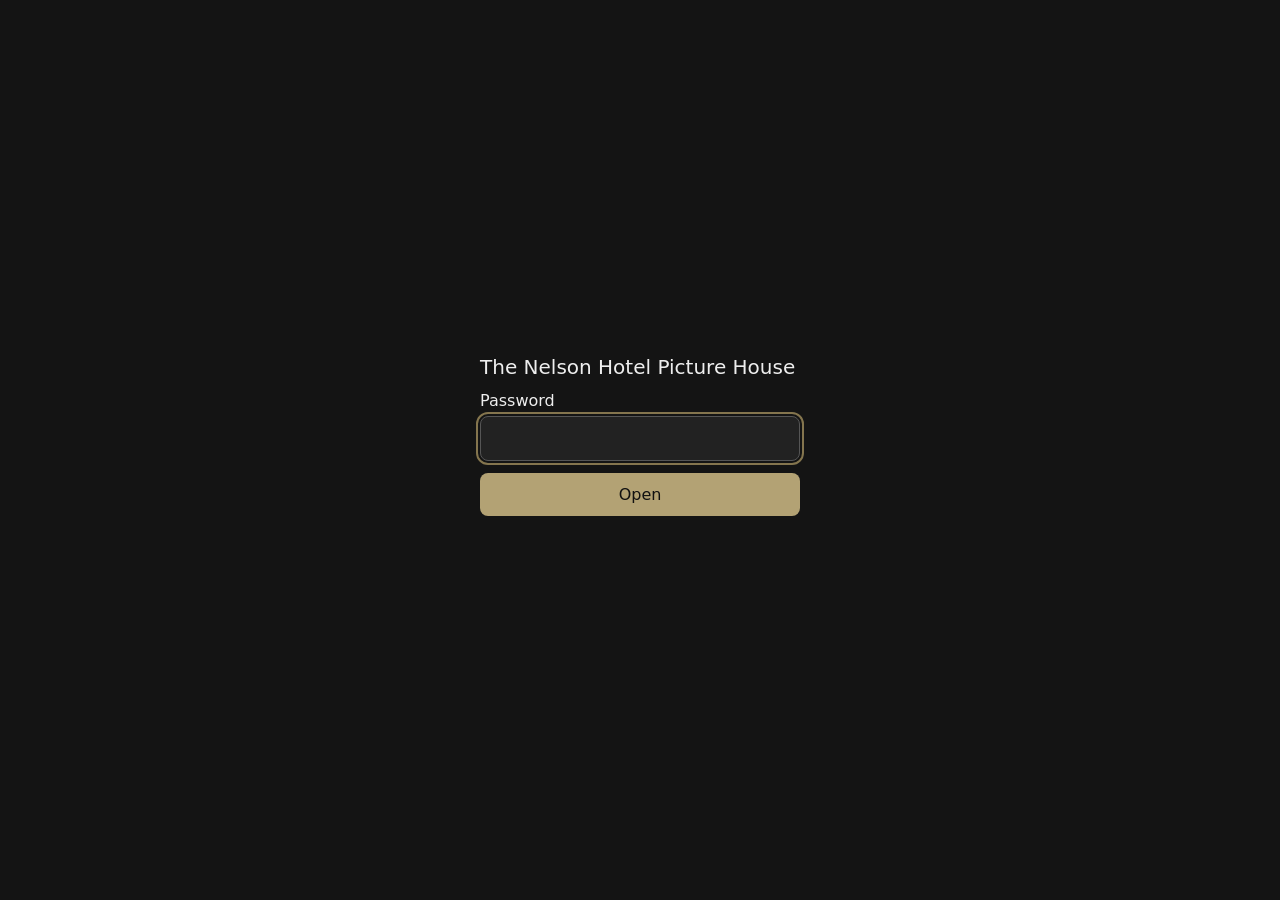
<file: nelson/index.html>
<!DOCTYPE html>
<html lang="en-AU">
<head>
<style id="abbGateCss">html.abb-locked body>*:not(#abbGate){display:none!important}#abbGate{position:fixed;inset:0;display:flex;align-items:center;justify-content:center;background:#141414;color:#eee;font:16px system-ui,sans-serif;z-index:2147483647}#abbGate form{display:flex;flex-direction:column;gap:12px;width:min(320px,86vw)}#abbGate input,#abbGate button{font:inherit;padding:12px;border-radius:8px;border:1px solid #555;box-sizing:border-box;width:100%}#abbGate input{background:#222;color:#fff;margin-top:6px}#abbGate button{background:#B3A274;color:#111;border:0;cursor:pointer}#abbGate .e{color:#f88;min-height:1.2em;font-size:14px}</style>
<script>(function(){var V="nelson",H="b40a1f4d5a7bbb881b111a9a77f95c226f6114aa3bb0c424857a02f92652f1df",K="abbGate:"+V,ok=false;try{ok=localStorage.getItem(K)===H}catch(e){}if(ok)return;document.documentElement.classList.add("abb-locked");function show(){if(document.getElementById("abbGate"))return;var d=document.createElement("div");d.id="abbGate";d.innerHTML='<form><div style="font-size:20px">The Nelson Hotel Picture House</div><label>Password<input type="password" autocomplete="current-password" required></label><button>Open</button><div class="e"></div></form>';document.body.appendChild(d);var f=d.querySelector("form"),i=d.querySelector("input"),e=d.querySelector(".e");i.focus();f.onsubmit=async function(ev){ev.preventDefault();var b=new TextEncoder().encode("abb:"+V+":"+i.value.trim());var h=Array.from(new Uint8Array(await crypto.subtle.digest("SHA-256",b))).map(function(x){return x.toString(16).padStart(2,"0")}).join("");if(h===H){try{localStorage.setItem(K,H)}catch(x){}document.documentElement.classList.remove("abb-locked");d.remove()}else{e.textContent="Wrong password";i.select()}}}if(document.body)show();else document.addEventListener("DOMContentLoaded",show)})();</script>
<meta charset="utf-8">
<meta name="viewport" content="width=device-width, initial-scale=1, viewport-fit=cover">
<title>The Nelson Hotel Picture House</title>
<link rel="preconnect" href="https://fonts.googleapis.com">
<link rel="preconnect" href="https://fonts.gstatic.com" crossorigin>
<link href="https://fonts.googleapis.com/css2?family=Josefin+Sans:wght@500;600;700&family=Baskervville:ital,wght@0,400;0,600;0,700;1,400&family=Figtree:wght@400;500;600;700&display=swap" rel="stylesheet">
<style>
@font-face{font-family:"Hill House";src:url("fonts/HillHouse.woff") format("woff"),url("https://s39888.pcdn.co/wp-content/uploads/2021/12/Hill_House.woff") format("woff");font-display:swap}
:root{
  box-sizing:border-box;
  padding-top:env(safe-area-inset-top,0px);
  padding-bottom:env(safe-area-inset-bottom,0px);
  --bg:#F6F4EF; --surface:#FFFFFF; --ink:#000000; --muted:#5E5A50;
  --line:#DEDACE; --brass:#84754E; --brass-soft:#EEEADF; --velvet:#000000;
  --on-brass:#FFFFFF;
  --display:"Hill House", "Josefin Sans", "Futura", sans-serif;
  --serif:"Baskervville", Baskerville, Georgia, serif;
  --ui:"Figtree", system-ui, -apple-system, "Segoe UI", Roboto, sans-serif;
}
@media (prefers-color-scheme: dark){
  :root:not([data-theme="light"]){
    --bg:#0E0E0E; --surface:#1A1A1A; --ink:#FFFFFF; --muted:#ABA697;
    --line:#34322C; --brass:#B3A274; --brass-soft:#2C291F; --velvet:#B3A274; --on-brass:#000000;
  }
}
:root[data-theme="dark"]{
  --bg:#0E0E0E; --surface:#1A1A1A; --ink:#FFFFFF; --muted:#ABA697;
  --line:#34322C; --brass:#B3A274; --brass-soft:#2C291F; --velvet:#B3A274; --on-brass:#000000;
}
html{scroll-padding-top:env(safe-area-inset-top,0px)}
*,*::before,*::after{box-sizing:border-box}
body{margin:0;background:var(--bg);color:var(--ink);font:15px/1.5 var(--ui);-webkit-font-smoothing:antialiased}
button,input,select{font:inherit;color:inherit}
:focus-visible{outline:2px solid var(--brass);outline-offset:2px}

.wrap{max-width:1500px;margin:0 auto;padding:20px 16px 60px}
.top{display:flex;align-items:center;justify-content:space-between;gap:16px;flex-wrap:wrap;padding:8px 0 22px;border-bottom:1px solid var(--line);margin-bottom:24px}
.brand{font-family:var(--display);font-size:clamp(30px,5vw,46px);line-height:1;letter-spacing:.02em;margin:0;color:var(--ink)}
.brand small{display:block;font-family:var(--ui);font-size:14px;color:var(--muted);letter-spacing:0;margin-top:8px}
.play-btn{display:inline-flex;align-items:center;gap:10px;background:var(--velvet);color:var(--bg);border:0;border-radius:999px;padding:14px 26px;font-weight:700;font-size:16px;cursor:pointer}
.play-btn:hover{filter:brightness(1.08)}
.play-btn svg{width:18px;height:18px}

.grid{display:grid;grid-template-columns:repeat(2,minmax(0,1fr));gap:18px}
@media (min-width:1500px){.grid{grid-template-columns:repeat(4,minmax(0,1fr))}}
@media (max-width:640px){.grid{grid-template-columns:1fr}}
.reel{background:var(--surface);border:1px solid var(--line);border-radius:14px;display:flex;flex-direction:column;min-height:260px}
.reel-head{padding:16px 16px 12px;display:flex;justify-content:space-between;align-items:baseline;gap:8px}
.reel-head h2{margin:0;font-size:18px;font-weight:700}
.count{color:var(--muted);font-size:13px}
.drop{margin:0 16px 12px;border:1.5px dashed var(--line);border-radius:10px;padding:14px;text-align:center;color:var(--muted);font-size:14px;cursor:pointer;transition:border-color .15s,background .15s}
.drop:hover,.drop.over{border-color:var(--brass);background:var(--brass-soft);color:var(--ink)}
.drop input{display:none}
.drop.busy{pointer-events:none;opacity:.6}
.readonly .drop,.readonly .icon[data-a=del],.readonly .switch,.readonly #wipe{display:none}
.readonly .name,.readonly .detail input,.readonly .settings select,.readonly .settings input{pointer-events:none}
.limit{margin:-4px 16px 10px;font-size:12px;color:var(--muted)}
.items{list-style:none;margin:0;padding:0 8px 8px;display:flex;flex-direction:column;gap:2px}
.item{border-radius:8px;padding:8px}
.item:hover{background:var(--bg)}
.row{display:flex;align-items:center;gap:8px;flex-wrap:wrap}
.thumb{width:44px;height:30px;border-radius:4px;background:var(--bg);flex:none;object-fit:cover;display:grid;place-items:center;color:var(--muted);font-size:11px;border:1px solid var(--line)}
.name{flex:1 1 120px;min-width:90px;border:1px solid transparent;background:transparent;border-radius:6px;padding:4px 6px;font-weight:500;text-overflow:ellipsis}
.name:hover{border-color:var(--line)}
.name:focus{border-color:var(--brass);background:var(--surface)}
.icon{border:0;background:transparent;width:30px;height:30px;border-radius:6px;display:grid;place-items:center;color:var(--muted);cursor:pointer;flex:none}
.icon:hover{background:var(--line);color:var(--ink)}
.icon svg{width:16px;height:16px}
.switch{position:relative;width:34px;height:20px;flex:none}
.switch input{opacity:0;width:0;height:0;position:absolute}
.switch span{position:absolute;inset:0;background:var(--line);border-radius:20px;cursor:pointer;transition:background .15s}
.switch span::after{content:"";position:absolute;width:14px;height:14px;left:3px;top:3px;background:#fff;border-radius:50%;transition:transform .15s}
.switch input:checked+span{background:var(--brass)}
.switch input:checked+span::after{transform:translateX(14px)}
.switch input:focus-visible+span{outline:2px solid var(--brass);outline-offset:2px}
.item.off .name,.item.off .thumb{opacity:.45}
.detail{display:none;grid-template-columns:repeat(2,minmax(0,1fr));gap:8px 10px;padding:10px 4px 4px 54px;font-size:13px;color:var(--muted)}
.item.open .detail{display:grid}
.detail label{display:flex;flex-direction:column;gap:3px}
.detail input{border:1px solid var(--line);background:var(--surface);border-radius:6px;padding:5px 7px;width:100%}
.detail .full{grid-column:1/-1}
.days{display:flex;flex-wrap:wrap;gap:6px;align-items:center}
.days button{border:1px solid var(--line);background:var(--surface);color:var(--ink);border-radius:999px;padding:4px 10px;font-size:13px;cursor:pointer}
.days button.on{background:var(--brass);border-color:var(--brass);color:var(--on-brass)}
.tag{font-size:11px;font-weight:600;color:var(--brass);background:var(--brass-soft);border-radius:999px;padding:2px 8px;white-space:nowrap;flex:none}
.thumb.txt{font-family:var(--display);font-size:15px;color:var(--brass)}
.compose{margin:0 16px 10px;display:flex;flex-direction:column;gap:8px}
.compose>button{border:1px solid var(--brass);background:transparent;color:var(--brass);border-radius:10px;padding:10px;font-weight:600;cursor:pointer}
.compose>button:hover{background:var(--brass-soft)}
.compose form{display:none;flex-direction:column;gap:8px;background:var(--bg);border-radius:10px;padding:12px}
.compose.open form{display:flex}.compose.open>button{display:none}
.compose input{border:1px solid var(--line);background:var(--surface);border-radius:8px;padding:8px 10px}
.compose .acts{display:flex;gap:8px;justify-content:flex-end}
.compose .acts button{border:0;border-radius:8px;padding:8px 14px;font-weight:600;cursor:pointer}
.compose .acts .go{background:var(--velvet);color:var(--bg)}
.compose .acts .cancel{background:transparent;color:var(--muted)}
.readonly .compose{display:none}
.tktest{border:1px solid var(--brass);background:transparent;color:var(--brass);border-radius:8px;padding:8px 10px;font-weight:600;cursor:pointer}
.tktest:hover{background:var(--brass-soft)}
#ticker{position:absolute;left:0;right:0;bottom:env(safe-area-inset-bottom,0px);height:2.1em;background:rgba(0,0,0,.9);border-top:2px solid #B3A274;border-bottom:2px solid #B3A274;overflow:hidden;opacity:0;transition:opacity .5s ease;z-index:3;font-size:3vw;pointer-events:none}
#ticker.show{opacity:1}
#ticker.s{font-size:2vw}#ticker.m{font-size:3vw}#ticker.l{font-size:4.2vw}#ticker.xl{font-size:5.6vw}
#ticker .tt{position:absolute;top:50%;left:0;white-space:nowrap;color:#FFFFFF;font-weight:800;line-height:1;transform:translateY(-50%);will-change:transform}
#ticker .tt .tv{font-family:var(--display);font-weight:400;color:#B3A274;margin-right:.6em}
#ticker .tt .ts{font-weight:500;opacity:.85}
#ticker .tt .dot{color:#B3A274;margin:0 .55em}
#banner{position:absolute;left:0;right:0;bottom:0;padding:1.6vw 4vw calc(1.8vw + env(safe-area-inset-bottom,0px));background:linear-gradient(rgba(0,0,0,.92),rgba(0,0,0,.97));border-top:3px solid #B3A274;color:#FFFFFF;display:flex;align-items:center;gap:2.4vw;transform:translateX(-105%);transition:transform .9s cubic-bezier(.2,.8,.2,1);z-index:2}
#banner.show{transform:none}
#banner.out{transform:translateX(105%);transition:transform .9s cubic-bezier(.6,0,.8,.2)}
#banner.reset{transition:none}
#banner .bv{font-family:var(--display);color:#B3A274;font-size:1.9vw;white-space:nowrap;padding-right:2.4vw;border-right:1px solid rgba(132,117,78,.65)}
#banner .bt{display:flex;flex-direction:column;min-width:0}
#banner #bHead{font-weight:800;font-size:3vw;line-height:1.1}
#banner #bSub{font-weight:500;font-size:1.7vw;opacity:.85;margin-top:.3vw}
#banner #bSub:empty{display:none}
#msg{position:absolute;inset:0;background:#000000;color:#FFFFFF;opacity:0;transition:opacity .45s ease;display:flex;flex-direction:column;justify-content:center;padding:0 9vw;overflow:hidden}
#msg.show{opacity:1}
#msg .mf{position:absolute;inset:2.5vw;border:3px solid #B3A274}
#msg .mf::after{content:"";position:absolute;inset:.8vw;border:1px solid rgba(132,117,78,.65)}
#msg .mb{position:absolute;right:-26vw;top:50%;width:70vw;height:70vw;transform:translateY(-50%);background:repeating-conic-gradient(from 0deg,rgba(132,117,78,.65) 0 1.2deg,transparent 1.2deg 9deg);-webkit-mask:radial-gradient(circle,transparent 0 13vw,#000 13.1vw 34vw,transparent 34.1vw);mask:radial-gradient(circle,transparent 0 13vw,#000 13.1vw 34vw,transparent 34.1vw);opacity:.55}
#msg .mv{font-family:var(--display);color:#B3A274;font-size:4.2vw;line-height:1;position:relative}
#msg .mh{font-weight:900;line-height:.98;letter-spacing:-.02em;margin-top:2vw;position:relative;max-width:66vw;overflow-wrap:break-word}
#msg .ms{font-weight:700;font-size:3.6vw;margin-top:2vw;position:relative;max-width:66vw;color:#FFFFFF}
#msg .mfoot{position:absolute;left:9vw;right:9vw;bottom:5vw;display:flex;justify-content:space-between;font-size:1.7vw;font-weight:500}
#msg .mfoot b{font-family:var(--display);font-weight:400;color:#B3A274;font-size:2.2vw}
.brand small{text-transform:none}
.hdr-acts{display:flex;gap:10px;flex-wrap:wrap}
.folder-btn{border:1px solid var(--velvet);background:transparent;color:var(--velvet);border-radius:999px;padding:13px 22px;font-weight:700;font-size:16px;cursor:pointer}
.folder-btn:hover{background:var(--brass-soft)}
.folder-note{margin:-8px 0 20px;padding:12px 16px;border-radius:10px;background:var(--brass-soft);font-size:14px;display:none}
.folder-note.show{display:block}
.empty{padding:6px 16px 18px;color:var(--muted);font-size:14px}

.settings{margin-top:22px;background:var(--surface);border:1px solid var(--line);border-radius:14px;padding:18px 16px}
.settings h2{margin:0 0 14px;font-size:18px}
.opts{display:grid;grid-template-columns:repeat(auto-fit,minmax(210px,1fr));gap:14px 20px}
.opt{display:flex;flex-direction:column;gap:5px;font-size:13px;color:var(--muted)}
.opt select,.opt input[type=number],.opt input[type=text]{border:1px solid var(--line);background:var(--bg);border-radius:8px;padding:8px 10px;font-size:15px;color:var(--ink)}
.opt.full{grid-column:1/-1}
.opt textarea{border:1px solid var(--line);background:var(--bg);border-radius:8px;padding:8px 10px;font-size:15px;color:var(--ink);font-family:inherit;resize:vertical}
.opt.inline{flex-direction:row;align-items:center;gap:10px;color:var(--ink);font-size:15px}
.foot{margin-top:18px;color:var(--muted);font-size:13px;display:flex;justify-content:space-between;gap:12px;flex-wrap:wrap}
.foot button{background:transparent;border:1px solid var(--line);border-radius:8px;padding:6px 12px;cursor:pointer;color:var(--muted)}
.foot button:hover{color:var(--velvet);border-color:var(--velvet)}
.toast{position:fixed;left:50%;bottom:calc(24px + env(safe-area-inset-bottom,0px));transform:translateX(-50%) translateY(20px);opacity:0;background:var(--ink);color:var(--bg);padding:10px 18px;border-radius:999px;font-size:14px;transition:all .25s;pointer-events:none;z-index:50;max-width:90vw}
.toast.show{opacity:1;transform:translateX(-50%) translateY(0)}

/* Stage */
#stage{position:fixed;inset:0;background:#000;z-index:100;display:none;cursor:none;overflow:hidden}
#stage.on{display:block}
#stage.pointer{cursor:default}
#stage video,#stage img{position:absolute;inset:0;width:100%;height:100%;object-fit:contain;opacity:0;transition:opacity .45s ease}
#stage .show{opacity:1}
#stage.fill video,#stage.fill img{object-fit:cover}
.lower{position:absolute;left:clamp(20px,4vw,60px);bottom:calc(clamp(20px,5vh,60px) + env(safe-area-inset-bottom,0px));color:#FFFFFF;opacity:0;transform:translateY(10px);transition:all .6s ease;text-shadow:0 2px 12px rgba(0,0,0,.8);max-width:70vw}
.lower.show{opacity:1;transform:none}
.lower .venue{font-family:var(--display);font-size:clamp(14px,1.6vw,22px);color:#B3A274;letter-spacing:.04em}
.lower .title{font-weight:700;font-size:clamp(20px,2.8vw,40px);line-height:1.15}
.ctrl{position:absolute;left:0;right:0;top:0;padding:calc(14px + env(safe-area-inset-top,0px)) 18px 14px;display:flex;gap:8px;justify-content:flex-end;background:linear-gradient(rgba(0,0,0,.7),transparent);opacity:0;transition:opacity .2s}
#stage.pointer .ctrl{opacity:1}
.ctrl button{background:rgba(255,255,255,.14);color:#fff;border:0;border-radius:999px;padding:9px 16px;font-weight:600;cursor:pointer}
.ctrl button:hover{background:rgba(255,255,255,.26)}
.ctrl .np{margin-right:auto;color:#ccc;font-size:14px;align-self:center;overflow:hidden;text-overflow:ellipsis;white-space:nowrap}
.idle{position:absolute;inset:0;display:none;place-items:center;text-align:center;color:#B3AA98;padding:20px}
.idle.show{display:grid}
.idle h3{font-family:var(--display);color:#B3A274;font-size:clamp(30px,5vw,60px);margin:0 0 8px;font-weight:400}
@media (prefers-reduced-motion:reduce){#stage video,#stage img,.lower,.toast{transition:none}}

/* Nelson identity: Hill House caps for display, Baskervville for supporting lines */
.brand,#ticker .tt .tv,#banner .bv,#msg .mv,#msg .mfoot b,.lower .venue,.idle h3,.thumb.txt{text-transform:uppercase}
#banner #bHead,#msg .mh,#ticker .tt{font-family:var(--display);text-transform:uppercase;font-weight:600;letter-spacing:.01em}
#banner #bSub,#msg .ms,#msg .mfoot span,#ticker .tt .ts,.lower .title{font-family:var(--serif)}
#msg .ms{font-weight:400;font-style:italic}
</style>
</head>
<body>
<div class="wrap">
  <header class="top">
    <h1 class="brand"><span id="brandName">The Nelson Hotel</span><small id="sub">Picture House. Clips play from a folder on this computer.</small></h1>
    <div class="hdr-acts"><button class="folder-btn" id="folderBtn">Choose clips folder</button>
    <button class="play-btn" id="startBtn"><svg viewBox="0 0 24 24" fill="currentColor"><path d="M7 4.5v15l13-7.5z"/></svg>Start the show</button></div>
  </header>
  <div class="folder-note" id="folderNote"></div>

  <div class="grid" id="grid"></div>

  <section class="settings">
    <h2>How the show runs</h2>
    <div class="opts">
      <label class="opt">Mix
        <select id="mix">
          <option value="alternate">Alternate: movie scene, then music video</option>
          <option value="shuffle">Shuffle everything</option>
          <option value="movies">Movie scenes only</option>
          <option value="music">Music videos only</option>
        </select>
      </label>
      <label class="opt">Atmosphere clips
        <select id="atmos">
          <option value="1">Between every clip</option>
          <option value="2">After every second clip</option>
          <option value="0">Off</option>
        </select>
      </label>
      <label class="opt">Play an ad
        <select id="adMode">
          <option value="clips">After a number of clips</option>
          <option value="minutes">After a number of minutes</option>
          <option value="never">Never</option>
        </select>
      </label>
      <label class="opt"><span id="adEveryLabel">Clips between ads</span>
        <input type="number" id="adEvery" min="1" max="120" value="3">
      </label>
      <label class="opt">Show a message every (minutes)
        <input type="number" id="msgEvery" min="1" max="120" value="5">
      </label>
      <label class="opt">Messages appear as
        <select id="msgStyle">
          <option value="ticker">A moving ticker along the bottom</option>
          <option value="banner">A banner over the show</option>
          <option value="full">A full-screen slide</option>
        </select>
      </label>
      <label class="opt tk">Ticker direction
        <select id="tkDir">
          <option value="ltr">Left to right</option>
          <option value="rtl">Right to left</option>
        </select>
      </label>
      <label class="opt tk">Ticker text size
        <select id="tkSize">
          <option value="s">Small</option>
          <option value="m">Medium</option>
          <option value="l">Large</option>
          <option value="xl">Extra large</option>
        </select>
      </label>
      <label class="opt tk">Ticker speed
        <select id="tkSpeed">
          <option value="6">Very slow</option>
          <option value="10">Slow</option>
          <option value="15">Medium</option>
          <option value="22">Fast</option>
        </select>
      </label>
      <label class="opt tk">Times across the screen
        <select id="tkPasses">
          <option value="1">Once</option>
          <option value="2">Twice</option>
          <option value="3">Three times</option>
        </select>
      </label>
      <label class="opt inline full"><span class="switch"><input type="checkbox" id="tkAlways"><span></span></span>Keep the ticker text running all the time (when off, it scrolls past on the message timer with your messages)</label>
      <label class="opt full">Ticker text (one item per line; they scroll past with a ⬥ between them)
        <textarea id="tkCustom" rows="4" placeholder="Happy hour 4pm to 6pm&#10;Bistro open for lunch and dinner&#10;232 Oxford Street, Bondi Junction"></textarea>
      </label>
      <label class="opt tk"><span>Try it</span><button type="button" id="tkTest" class="tktest">Preview the ticker</button></label>
      <label class="opt bn">Message stays up for (seconds)
        <input type="number" id="msgDur" min="4" max="120" value="12">
      </label>
      <label class="opt">Image ad length (seconds)
        <input type="number" id="imgDur" min="3" max="120" value="10">
      </label>
      <label class="opt">Venue name on screen
        <input type="text" id="venue" placeholder="The Nelson Hotel">
      </label>
      <label class="opt">Picture
        <select id="fit">
          <option value="contain">Fit whole picture (black bars)</option>
          <option value="cover">Fill the screen (crops edges)</option>
        </select>
      </label>
      <label class="opt inline"><span class="switch"><input type="checkbox" id="showTitle" checked><span></span></span>Show title when each clip starts</label>
      <label class="opt inline"><span class="switch"><input type="checkbox" id="muted"><span></span></span>Play muted</label>
    </div>
  </section>

  <div class="foot">
    <span id="storage">Checking storage…</span>
    <button id="rescan">Rescan folder</button>
  </div>
</div>

<div id="stage">
  <video id="vA" playsinline preload="auto"></video>
  <video id="vB" playsinline preload="auto"></video>
  <img id="img" alt="">
  <div class="lower" id="lower"><div class="venue" id="lVenue"></div><div class="title" id="lTitle"></div></div>
  <div id="msg"><div class="mb"></div><div class="mf"></div><div class="mv" id="mDay"></div><div class="mh" id="mHead"></div><div class="ms" id="mSub"></div><div class="mfoot"><b id="mVenue">The Nelson Hotel</b><span>232 Oxford St, Bondi Junction</span></div></div>
  <div id="ticker"><div class="tt" id="tkText"></div></div>
  <div id="banner"><div class="bv" id="bVenue"></div><div class="bt"><span id="bHead"></span><span id="bSub"></span></div></div>
  <div class="idle" id="idle"><div><h3>Nothing to play</h3><p>Add clips or switch some on, then start again.</p></div></div>
  <div class="ctrl">
    <span class="np" id="np"></span>
    <button id="pauseBtn">Pause</button>
    <button id="skipBtn">Skip</button>
    <button id="adNowBtn">Play ad now</button>
    <button id="msgNowBtn">Show message</button>
    <button id="exitBtn">Exit</button>
  </div>
</div>

<input type="file" id="dirInput" webkitdirectory multiple hidden>
<div class="toast" id="toast"></div>

<script>
(function(){
const CATS=[
  {key:"movies",label:"Movie scenes",hint:"Drop video files here or tap to add",accept:"video/*"},
  {key:"music",label:"Music videos",hint:"Drop video files here or tap to add",accept:"video/*"},
  {key:"atmos",label:"Atmosphere",hint:"Drop short video files here or tap to add",accept:"video/*"},
  {key:"ads",label:"Your ads",hint:"Drop videos or images here or tap to add",accept:"video/*,image/*"},
  {key:"msgs",label:"Messages",hint:"",accept:""}
];
const $=id=>document.getElementById(id);
let items=[]; // {id,cat,name,type,blob,active,start,end,from,to}
let db=null;

function toast(msg){const t=$("toast");t.textContent=msg;t.classList.add("show");clearTimeout(t._h);t._h=setTimeout(()=>t.classList.remove("show"),2600)}

/* ---------- Local library: clips live in a folder on this PC ---------- */
// Folder layout: <chosen folder>/Movies, /Music, /Atmosphere, /Ads (created if missing).
// Per-clip settings and messages are kept in this browser on this PC.
const FOLDERS={movies:"Movies",music:"Music",atmos:"Atmosphere",ads:"Ads"};
const FS_OK="showDirectoryPicker" in window;
let ROOT=null,canWrite=false,metaT=null;
let META={},MSGS=[];
try{META=JSON.parse(localStorage.getItem("nelson-ph-meta")||"{}")}catch(e){}
try{MSGS=JSON.parse(localStorage.getItem("nelson-ph-msgs")||"[]")}catch(e){}
function persist(){try{localStorage.setItem("nelson-ph-meta",JSON.stringify(META));localStorage.setItem("nelson-ph-msgs",JSON.stringify(MSGS))}catch(e){toast("Couldn't save settings in this browser.")}}
function src(it){if(!it.file)return "";return it.url||(it.url=URL.createObjectURL(it.file))}
const KEEP=["name","active","start","end","from","to","days","dur"];
function save(it){
  if(it.cat==="msgs"){const m=MSGS.find(x=>x.id===it.id);if(m){m.name=it.name;m.sub=it.sub||"";m.active=it.active;m.days=it.days||[];m.from=it.from||"";m.to=it.to||""}}
  else{const o={};KEEP.forEach(k=>o[k]=it[k]);META[it.id]=o}
  persist();
}
// Remember the folder between visits (IndexedDB can hold the folder handle)
function idb(){return new Promise((res,rej)=>{const r=indexedDB.open("nelson-ph",1);r.onupgradeneeded=()=>r.result.createObjectStore("kv");r.onsuccess=()=>res(r.result);r.onerror=()=>rej(r.error)})}
async function kvGet(k){try{const d=await idb();return await new Promise(r=>{const q=d.transaction("kv").objectStore("kv").get(k);q.onsuccess=()=>r(q.result);q.onerror=()=>r(null)})}catch(e){return null}}
async function kvSet(k,v){try{const d=await idb();d.transaction("kv","readwrite").objectStore("kv").put(v,k)}catch(e){}}
function note(t){const n=$("folderNote");n.innerHTML=t||"";n.classList.toggle("show",!!t)}
async function pickFolder(){
  if(!FS_OK){$("dirInput").click();return}
  try{const h=await window.showDirectoryPicker({id:"nelson-ph",mode:"readwrite"});ROOT=h;await kvSet("root",h);await connect(true)}
  catch(e){if(e&&e.name!=="AbortError")toast("Couldn't open that folder.")}
}
async function connect(fromClick){
  if(!ROOT)return false;
  let p=await ROOT.queryPermission({mode:"readwrite"});
  if(p!=="granted"&&fromClick)p=await ROOT.requestPermission({mode:"readwrite"});
  if(p!=="granted"){note('Click <b>Reconnect folder</b> to give this page access to your clips folder again (Chrome asks once per visit).');$("folderBtn").textContent="Reconnect folder";return false}
  canWrite=true;await scan();return true;
}
async function scan(){
  if(!ROOT)return;
  const found=[];
  for(const [cat,name] of Object.entries(FOLDERS)){
    let dir;try{dir=await ROOT.getDirectoryHandle(name,{create:true})}catch(e){continue}
    for await (const [fname,h] of dir.entries()){
      if(h.kind!=="file"||fname.startsWith("."))continue;
      const file=await h.getFile();const type=typeOf(file);
      if(!type||(cat!=="ads"&&type.startsWith("image")))continue;
      found.push(mkItem(cat,file,type,fname));
    }
  }
  setItems(found);
  $("folderBtn").textContent="Change folder";note("");
  $("sub").textContent="Picture House. Playing from the “"+ROOT.name+"” folder on this computer.";
}
function loadFileList(list){ // fallback for browsers without folder access (read-only for this visit)
  const found=[];
  for(const f of list){
    const parts=(f.webkitRelativePath||f.name).split("/");if(parts.length<3)continue;
    const sub=parts[parts.length-2].toLowerCase();
    const cat=Object.keys(FOLDERS).find(k=>FOLDERS[k].toLowerCase()===sub);if(!cat)continue;
    const type=typeOf(f);if(!type||(cat!=="ads"&&type.startsWith("image")))continue;
    found.push(mkItem(cat,f,type,f.name));
  }
  canWrite=false;setItems(found);
  note("This browser can only read the folder for this visit, so adding or removing clips here is off. Use Google Chrome or Microsoft Edge for the full version.");
}
function mkItem(cat,file,type,fname){
  const id=cat+"/"+fname,m=META[id]||{};
  return {id,cat,file,type,fname,name:m.name||fname.replace(/\.[^.]+$/,"").replace(/[_-]+/g," "),
    active:m.active!==false,start:m.start||0,end:m.end||0,from:m.from||"",to:m.to||"",days:m.days||[],dur:m.dur||0,added:file.lastModified};
}
function setItems(found){
  items.forEach(i=>{if(i.url)URL.revokeObjectURL(i.url)});
  found.sort((a,b)=>a.added-b.added);
  items=[...found,...MSGS.map(m=>({...m,cat:"msgs",type:"text/message"}))];
  render();storage();
  // fill in video lengths in the background
  (async()=>{for(const it of found){if(it.dur||!it.type.startsWith("video"))continue;it.dur=await probeDur(it.file);if(it.dur){save(it)}}render()})();
}

/* ---------- Settings (kept in this browser) ---------- */
const DEF={tkDir:"ltr",tkSize:"m",tkSpeed:"10",tkPasses:"1",msgEvery:5,msgStyle:"ticker",msgDur:12,atmos:"2",mix:"alternate",adMode:"clips",adEvery:3,imgDur:10,venue:"The Nelson Hotel",fit:"contain",showTitle:true,muted:false,tkAlways:false,tkCustom:""};
let S={...DEF};
try{const raw=localStorage.getItem("nelson-ph-settings");if(raw)S={...DEF,...JSON.parse(raw)}}catch(e){}
let saveT=null;
function saveS(){
  try{localStorage.setItem("nelson-ph-settings",JSON.stringify(S))}catch(e){}
}
function paintSettings(){
  ["tkDir","tkSize","tkSpeed","tkPasses","msgEvery","msgStyle","msgDur","atmos","mix","adMode","adEvery","imgDur","venue","fit","tkCustom"].forEach(k=>{const el=$(k);if(document.activeElement!==el)el.value=S[k]});
  ["showTitle","muted","tkAlways"].forEach(k=>$(k).checked=S[k]);
  syncLabels();
}
function bindSettings(){
  ["tkDir","tkSize","tkSpeed","tkPasses","msgEvery","msgStyle","msgDur","atmos","mix","adMode","adEvery","imgDur","venue","fit","tkCustom"].forEach(k=>{const el=$(k);el.addEventListener("input",()=>{S[k]=el.type==="number"?Math.max(+el.min||0,+el.value||0):el.value;saveS();syncLabels()})});
  ["showTitle","muted","tkAlways"].forEach(k=>{const el=$(k);el.addEventListener("change",()=>{S[k]=el.checked;saveS()})});
  paintSettings();
}
function syncLabels(){
  document.querySelectorAll(".opt.tk").forEach(e=>e.style.display=S.msgStyle==="ticker"?"":"none");
  document.querySelectorAll(".opt.bn").forEach(e=>e.style.display=S.msgStyle==="ticker"?"none":"");
  $("adEveryLabel").textContent=S.adMode==="minutes"?"Minutes between ads":"Clips between ads";
  $("adEvery").disabled=S.adMode==="never";
  $("brandName").textContent=S.venue||"The Nelson Hotel";
}

/* ---------- Library UI ---------- */
const ICON={
  gear:'<svg viewBox="0 0 24 24" fill="none" stroke="currentColor" stroke-width="2"><path d="M4 6h10M18 6h2M4 12h4M12 12h8M4 18h12M20 18h0"/><circle cx="16" cy="6" r="2"/><circle cx="10" cy="12" r="2"/><circle cx="18" cy="18" r="2"/></svg>',
  bin:'<svg viewBox="0 0 24 24" fill="none" stroke="currentColor" stroke-width="2"><path d="M4 7h16M9 7V4h6v3M6 7l1 13h10l1-13"/></svg>',
  play:'<svg viewBox="0 0 24 24" fill="currentColor"><path d="M8 5v14l11-7z"/></svg>'
};
function esc(s){return String(s).replace(/[&<>"]/g,c=>({"&":"&amp;","<":"&lt;",">":"&gt;",'"':"&quot;"}[c]))}
let uploading={};
function render(){
  const g=$("grid");
  if(g.contains(document.activeElement)&&document.activeElement.matches("input.name,.detail input,.compose input"))return; // don't clobber typing
  const open=new Set([...g.querySelectorAll(".item.open")].map(li=>li.dataset.id));
  g.innerHTML="";
  CATS.forEach(c=>{
    const list=items.filter(i=>i.cat===c.key);
    const on=list.filter(i=>i.active).length;
    const sec=document.createElement("section");sec.className="reel";
    const busy=uploading[c.key];
    sec.innerHTML=`<div class="reel-head"><h2>${c.label}</h2><span class="count">${list.length?on+" of "+list.length+" on":""}</span></div>
      ${c.key==="msgs"?"":`<label class="drop${busy?" busy":""}" tabindex="0">${busy?"Uploading "+busy+"…":c.hint}<input type="file" multiple accept="${c.key==="ads"?"video/mp4,video/webm,image/png,image/jpeg,image/webp,image/gif":"video/mp4,video/webm"}"></label>
      <div class="limit">MP4 or WebM${c.key==="ads"?", or PNG, JPG, WebP images":""}. Copied into the ${FOLDERS[c.key]} folder.</div>`}
      ${c.key==="msgs"?`<div class="compose"><button type="button">+ Write a message</button>
        <form><input name="h" maxlength="80" placeholder="Big text, e.g. Happy 40th, Sarah!" required>
        <input name="s" maxlength="120" placeholder="Smaller line (optional), e.g. Drinks on the house at 9"><div class="acts"><button type="button" class="cancel">Cancel</button><button class="go">Add to the show</button></div></form></div>`:""}
      ${list.length?"":`<div class="empty">${c.key==="msgs"?"Type a welcome, a birthday shout-out or a last-drinks call. Messages run on their own timer, separate from the ads.":c.key==="ads"?"Add a promo image or short video. Set a time window to run it only during happy hour or trivia night.":"No clips yet."}</div>`}
      <ul class="items"></ul>`;
    const ul=sec.querySelector("ul");
    list.forEach(it=>{const li=itemEl(it);if(open.has(it.id))li.classList.add("open");ul.appendChild(li)});
    const drop=sec.querySelector(".drop"),inp=drop&&drop.querySelector("input");
    if(drop){inp.addEventListener("change",()=>{addFiles(inp.files,c.key);inp.value=""});
    drop.addEventListener("keydown",e=>{if(e.key==="Enter"||e.key===" "){e.preventDefault();inp.click()}});
    ["dragenter","dragover"].forEach(ev=>drop.addEventListener(ev,e=>{e.preventDefault();drop.classList.add("over")}));
    ["dragleave","drop"].forEach(ev=>drop.addEventListener(ev,e=>{e.preventDefault();drop.classList.remove("over")}));
    drop.addEventListener("drop",e=>addFiles(e.dataTransfer.files,c.key));}
    const comp=sec.querySelector(".compose");
    if(comp){const f=comp.querySelector("form");
      comp.querySelector(":scope>button").addEventListener("click",()=>{comp.classList.add("open");f.h.focus()});
      f.querySelector(".cancel").addEventListener("click",()=>{comp.classList.remove("open");f.reset()});
      f.addEventListener("submit",e=>{e.preventDefault();addMessage(f.h.value,f.s.value);f.reset();comp.classList.remove("open")});
    }
    g.appendChild(sec);
  });
}
function itemEl(it){
  const li=document.createElement("li");li.className="item"+(it.active?"":" off");li.dataset.id=it.id;
  const isMsg=it.type==="text/message";
  const isImg=isMsg||(it.type||"").startsWith("image");
  const dsum=daySummary(it.days);
  li.innerHTML=`<div class="row">
      ${isMsg?`<span class="thumb txt">Aa</span>`:isImg?`<img class="thumb" alt="" loading="lazy" src="${src(it)}">`:`<span class="thumb">${it.dur?fmt(it.dur):"video"}</span>`}
      <input class="name" value="${esc(it.name)}" aria-label="${isMsg?"Message":"Title"}">
      ${(it.cat==="ads"||it.cat==="msgs")&&dsum?`<span class="tag">${dsum}</span>`:""}
      <button class="icon" data-a="preview" title="Preview full screen">${ICON.play}</button>
      <button class="icon" data-a="more" title="Trim and timing">${ICON.gear}</button>
      <label class="switch" title="On or off"><input type="checkbox" ${it.active?"checked":""}><span></span></label>
      <button class="icon" data-a="del" title="Remove">${ICON.bin}</button>
    </div>
    <div class="detail">
      ${isImg?"":`<label>Start at (m:ss)<input data-f="start" placeholder="0:00" value="${it.start?fmt(it.start):""}"></label>
      <label>Stop at (m:ss)<input data-f="end" placeholder="end" value="${it.end?fmt(it.end):""}"></label>`}
      ${isMsg?`<label class="full">Smaller line<input data-f="sub" maxlength="120" placeholder="Optional" value="${esc(it.sub||"")}"></label>`:""}
      ${(it.cat==="ads"||it.cat==="msgs")?`<div class="full days" role="group" aria-label="Days">Show on ${DAYS.map((d,i)=>`<button type="button" data-day="${i}" class="${(it.days||[]).includes(i)?"on":""}">${d}</button>`).join("")}</div>
      <span class="full">No days picked means every day. Before 5am counts as the night before.</span>
      <label>Show from (time)<input type="time" data-f="from" value="${it.from||""}"></label>
      <label>Until (time)<input type="time" data-f="to" value="${it.to||""}"></label>
      <span class="full">Leave times blank to run all day. Overnight windows like 21:00 to 02:00 work.</span>`:""}
      ${isImg?"":`<span class="full">Trim to just the part you want on screen.</span>`}
    </div>`;
  li.querySelector(".name").addEventListener("change",e=>{it.name=e.target.value.trim()||it.name;save(it)});
  li.querySelector(".switch input").addEventListener("change",e=>{it.active=e.target.checked;li.classList.toggle("off",!it.active);save(it);updateCounts()});
  li.querySelector('[data-a="more"]').addEventListener("click",()=>li.classList.toggle("open"));
  li.querySelector('[data-a="del"]').addEventListener("click",()=>removeItem(it));
  li.querySelector('[data-a="preview"]').addEventListener("click",()=>startShow(it));
  li.querySelectorAll("[data-day]").forEach(b=>b.addEventListener("click",()=>{
    const d=+b.dataset.day;let ds=(it.days||[]).slice();
    ds=ds.includes(d)?ds.filter(x=>x!==d):[...ds,d].sort();
    it.days=ds;b.classList.toggle("on",ds.includes(d));
    const t=li.querySelector(".tag"),sum=daySummary(ds);
    if(t){if(sum)t.textContent=sum;else t.remove()}else if(sum){const sp=document.createElement("span");sp.className="tag";sp.textContent=sum;li.querySelector(".name").after(sp)}
    save(it);
  }));
  li.querySelectorAll("[data-f]").forEach(inp=>inp.addEventListener("change",()=>{
    const f=inp.dataset.f;
    if(f==="start"||f==="end"){const v=parseT(inp.value);if(inp.value&&v==null){toast("Use minutes:seconds, like 1:25");return}it[f]=v||0}
    else it[f]=inp.value;
    save(it);
  }));
  return li;
}
const DAYS=["Sun","Mon","Tue","Wed","Thu","Fri","Sat"];
function daySummary(ds){if(!ds||!ds.length||ds.length===7)return "";const o=[1,2,3,4,5,6,0].filter(d=>ds.includes(d));return o.map(d=>DAYS[d]).join(", ")}
async function addMessage(h,sub){
  h=(h||"").trim();sub=(sub||"").trim();if(!h)return;
  const m={id:"msg-"+Date.now(),name:h,sub,active:true,days:[],from:"",to:"",start:0,end:0,dur:0,added:Date.now()};
  MSGS.push(m);persist();items.push({...m,cat:"msgs",type:"text/message"});render();toast("Message added to the show");
}
function updateCounts(){document.querySelectorAll(".reel").forEach((sec,i)=>{const l=items.filter(x=>x.cat===CATS[i].key);sec.querySelector(".count").textContent=l.length?l.filter(x=>x.active).length+" of "+l.length+" on":""})}
function fmt(s){s=Math.round(s);const h=Math.floor(s/3600),m=Math.floor(s%3600/60),x=String(s%60).padStart(2,"0");return h?h+":"+String(m).padStart(2,"0")+":"+x:m+":"+x}
function parseT(v){if(!v)return 0;const p=v.trim().split(":").map(Number);if(p.some(isNaN))return null;return p.reduce((a,b)=>a*60+b,0)}
function probeDur(blob){return new Promise(res=>{const v=document.createElement("video");const u=URL.createObjectURL(blob);v.preload="metadata";v.onloadedmetadata=()=>{res(isFinite(v.duration)?v.duration:0);URL.revokeObjectURL(u)};v.onerror=()=>{res(0);URL.revokeObjectURL(u)};v.src=u})}

const OK_TYPES=["video/mp4","video/webm","image/png","image/jpeg","image/webp","image/gif"];
function typeOf(f){
  if(OK_TYPES.includes(f.type))return f.type;
  const ext=(f.name.split(".").pop()||"").toLowerCase();
  return {mp4:"video/mp4",m4v:"video/mp4",webm:"video/webm",png:"image/png",jpg:"image/jpeg",jpeg:"image/jpeg",webp:"image/webp",gif:"image/gif"}[ext]||"";
}
async function addFiles(files,cat){
  if(!ROOT||!canWrite){toast(FS_OK?"Choose your clips folder first.":"Adding clips needs Chrome or Edge. Copy files into the folder instead.");return}
  const arr=[...files];let ok=0;const problems=[];
  let dir;try{dir=await ROOT.getDirectoryHandle(FOLDERS[cat],{create:true})}catch(e){toast("Couldn't open the "+FOLDERS[cat]+" folder.");return}
  for(let n=0;n<arr.length;n++){
    const f=arr[n],type=typeOf(f);
    if(!type||(cat!=="ads"&&type.startsWith("image"))){problems.push(f.name+" is not MP4 or WebM"+(cat==="ads"?" or an image":""));continue}
    uploading[cat]=(arr.length>1?(n+1)+" of "+arr.length:f.name);render();
    try{const fh=await dir.getFileHandle(f.name,{create:true});const w=await fh.createWritable();await w.write(f);await w.close();ok++}
    catch(e){problems.push(f.name+": couldn't copy it into the folder"+(e&&e.name==="QuotaExceededError"?" (disk full)":""))}
  }
  delete uploading[cat];await scan();
  if(problems.length)toast(problems[0]+(problems.length>1?" (+"+(problems.length-1)+" more)":""));
  else if(ok)toast("Added "+ok+" "+(ok===1?"file":"files"));
}
async function removeItem(it){
  if(it.cat==="msgs"){
    if(!confirm("Delete the message \u201C"+it.name+"\u201D?"))return;
    MSGS=MSGS.filter(m=>m.id!==it.id);persist();items=items.filter(i=>i.id!==it.id);render();return;
  }
  if(!ROOT||!canWrite)return;
  if(!confirm("Delete "+it.fname+" from the "+FOLDERS[it.cat]+" folder on this computer?"))return;
  try{const dir=await ROOT.getDirectoryHandle(FOLDERS[it.cat]);await dir.removeEntry(it.fname);delete META[it.id];persist();toast("Removed "+it.name);await scan()}
  catch(e){toast("Couldn't delete it. It may be open in another program.")}
}
function storage(){
  const el=$("storage"),n=items.filter(i=>i.cat!=="msgs").length;
  if(!ROOT&&!n){el.textContent=FS_OK?"No clips folder chosen yet.":"Choose your clips folder to load the library.";return}
  const bytes=items.reduce((a,i)=>a+(i.file?i.file.size:0),0);
  el.textContent=n+" clips in the folder ("+gb(bytes)+"). "+MSGS.length+" messages.";
}
function gb(b){return b>=1e9?(b/1e9).toFixed(1)+" GB":Math.round((b||0)/1e6)+" MB"}
$("rescan").addEventListener("click",async()=>{if(ROOT){if(await connect(true))toast("Folder rescanned")}else pickFolder()});
$("folderBtn").addEventListener("click",async()=>{if(ROOT&&$("folderBtn").textContent==="Reconnect folder"){await connect(true)}else pickFolder()});
$("dirInput").addEventListener("change",e=>{loadFileList(e.target.files);e.target.value=""});

/* ---------- Scheduler ---------- */
let bags={},lastCat="music",sinceAtmos=0,lastWasAtmos=false,clipsSinceAd=0,lastAdAt=0,adIdx=0,queueAdNow=false,lastId=null;
function nowMins(){const d=new Date();return d.getHours()*60+d.getMinutes()}
function toM(t){if(!t)return null;const [h,m]=t.split(":").map(Number);return h*60+m}
function tradingDay(){const d=new Date();if(d.getHours()<5)d.setDate(d.getDate()-1);return d.getDay()}
function adLive(a){
  if(a.days&&a.days.length&&!a.days.includes(tradingDay()))return false;
  const f=toM(a.from),t=toM(a.to);if(f==null&&t==null)return true;
  const n=nowMins(),F=f==null?0:f,T=t==null?1440:t;
  return F<=T?(n>=F&&n<T):(n>=F||n<T);
}
function pool(cat){return items.filter(i=>i.cat===cat&&i.active)}
function fromBag(cat){
  const p=pool(cat);if(!p.length)return null;
  let b=(bags[cat]||[]).filter(id=>p.some(x=>x.id===id));
  if(!b.length){b=p.map(x=>x.id);for(let i=b.length-1;i>0;i--){const j=Math.floor(Math.random()*(i+1));[b[i],b[j]]=[b[j],b[i]]}
    if(b.length>1&&b[0]===lastId)b.push(b.shift())}
  const id=b.shift();bags[cat]=b;return p.find(x=>x.id===id);
}
function adDue(){
  if(queueAdNow)return true;
  if(S.adMode==="never")return false;
  if(S.adMode==="clips")return clipsSinceAd>=S.adEvery;
  return Date.now()-lastAdAt>=S.adEvery*60000;
}
let lastMsgAt=0,msgIdx=0,msgTimer=null,bannerTimer=null,bannerUp=false,queueMsgNow=false;
function liveMsgs(){const m=pool("msgs").filter(adLive);if(!S.tkAlways&&standingLines().length)m.push({id:"ticker-text",cat:"msgs",type:"text/message",name:standingLines().join("  ⬥  "),sub:"",days:[]});return m}
function msgDue(){return queueMsgNow||Date.now()-lastMsgAt>=Math.max(1,S.msgEvery)*60000}
function pickMsg(){const m=liveMsgs();if(!m.length)return null;const x=m[msgIdx%m.length];msgIdx++;lastMsgAt=Date.now();queueMsgNow=false;return x}
function showBanner(m){
  $("bVenue").textContent=(m.days&&m.days.length===1&&tradingDay()===m.days[0])?"Tonight":(S.venue||"The Nelson Hotel");
  $("bHead").textContent=m.name;$("bSub").textContent=m.sub||"";
  const vn=(S.venue||"The Nelson Hotel").toLowerCase().replace(/ hotel$/,"");
  $("bVenue").style.display=($("bVenue").textContent!=="Tonight"&&m.name.toLowerCase().includes(vn))?"none":"";
  $("lower").classList.remove("show");clearTimeout(titleTimer);
  if(tkAnim){tkAnim.cancel();tkAnim=null;$("ticker").classList.remove("show")}
  const bn=$("banner");bn.classList.add("reset");bn.classList.remove("out","show");void bn.offsetWidth;bn.classList.remove("reset");
  bn.classList.add("show");bannerUp=true;
  clearTimeout(bannerTimer);bannerTimer=setTimeout(hideBanner,Math.max(4,S.msgDur)*1000);
}
let tkAnim=null,tkDone=null;
function msgLabel(m){return (m.days&&m.days.length===1&&tradingDay()===m.days[0])?"Tonight":""}
function showTicker(m,onDone){
  const tk=$("ticker"),tt=$("tkText");
  tk.className="show "+(S.tkSize||"m");
  const lab=msgLabel(m);
  tt.innerHTML=m.id==="ticker-text"?standingLines().map(esc).join('<span class="dot">⬥</span>'):((lab?`<span class="tv">${esc(lab)}</span>`:"")+esc(m.name)+(m.sub?`<span class="dot">⬥</span><span class="ts">${esc(m.sub)}</span>`:""));
  $("lower").classList.remove("show");clearTimeout(titleTimer);
  bannerUp=true;tkDone=onDone||null;
  const W=tk.clientWidth,w=tt.scrollWidth,ltr=(S.tkDir||"ltr")==="ltr";
  const from=ltr?-w:W,to=ltr?W:-w;
  const pxps=(+S.tkSpeed||10)/100*window.innerWidth;
  const passes=Math.max(1,+S.tkPasses||1);
  const dur=(W+w)/pxps*1000;
  if(tkAnim)tkAnim.cancel();
  tt.style.transform=`translate(${from}px,-50%)`;
  tkAnim=tt.animate([{transform:`translate(${from}px,-50%)`},{transform:`translate(${to}px,-50%)`}],{duration:dur,iterations:passes,easing:"linear",delay:400});
  tkAnim.onfinish=()=>{hideTicker()};
}
function standingLines(){return String(S.tkCustom||"").split("\n").map(s=>s.trim()).filter(Boolean)}
function runStanding(){
  const lines=standingLines();if(!lines.length)return;
  const tk=$("ticker"),tt=$("tkText");
  tk.className="show "+(S.tkSize||"m");
  tt.innerHTML=lines.map(esc).join('<span class="dot">⬥</span>')+'<span class="dot">⬥</span>';
  const W=tk.clientWidth,w=tt.scrollWidth,ltr=(S.tkDir||"ltr")==="ltr";
  const from=ltr?-w:W,to=ltr?W:-w;
  const pxps=(+S.tkSpeed||10)/100*window.innerWidth;
  if(tkAnim)tkAnim.cancel();
  tt.style.transform=`translate(${from}px,-50%)`;
  tkAnim=tt.animate([{transform:`translate(${from}px,-50%)`},{transform:`translate(${to}px,-50%)`}],{duration:(W+w)/pxps*1000,iterations:1,easing:"linear"});
  tkAnim.onfinish=()=>{tkAnim=null;if(playing&&!paused&&S.tkAlways&&!bannerUp&&!(curItem&&curItem.cat==="ads"))runStanding();else tk.classList.remove("show")};
}
function hideTicker(){const tk=$("ticker");tk.classList.remove("show");if(tkAnim){tkAnim.cancel();tkAnim=null}
  bannerUp=false;const d=tkDone;tkDone=null;if(d)setTimeout(d,500)}
function showMsgOverlay(m,onDone){if(S.msgStyle==="ticker")showTicker(m,onDone);else{showBanner(m);if(onDone)setTimeout(onDone,Math.max(4,S.msgDur)*1000+900)}}
function hideBanner(){if(tkAnim||$("ticker").classList.contains("show")){const d=tkDone;tkDone=null;hideTicker();}const bn=$("banner");clearTimeout(bannerTimer);
  if(bn.classList.contains("show")){bn.classList.add("out");bn.classList.remove("show");
    setTimeout(()=>{if(!bn.classList.contains("show")){bn.classList.add("reset");bn.classList.remove("out");void bn.offsetWidth;bn.classList.remove("reset")}},950)}
  bannerUp=false}
function msgTick(){
  if(!playing||paused||single)return;
  if(curItem&&curItem.cat==="ads")return;
  if(S.msgStyle!=="full"&&!bannerUp&&msgDue()){const m=pickMsg();if(m){showMsgOverlay(m);return}}
  if(S.tkAlways&&!bannerUp&&!tkAnim)runStanding();
}
function next(){
  if(S.msgStyle==="full"&&msgDue()){const m=pickMsg();if(m)return m}
  const ads=pool("ads").filter(adLive);
  if(ads.length&&adDue()){
    queueAdNow=false;const a=ads[adIdx%ads.length];adIdx++;clipsSinceAd=0;lastAdAt=Date.now();return a;
  }
  queueAdNow=false;
  const every=+S.atmos||0;
  if(every&&!lastWasAtmos&&sinceAtmos>=every&&pool("atmos").length){const a=fromBag("atmos");if(a){sinceAtmos=0;lastWasAtmos=true;return a}}
  lastWasAtmos=false;
  let cat;
  if(S.mix==="movies")cat="movies";
  else if(S.mix==="music")cat="music";
  else if(S.mix==="alternate")cat=lastCat==="movies"?"music":"movies";
  else{const m=pool("movies").length,u=pool("music").length;cat=Math.random()*(m+u)<m?"movies":"music"}
  let it=fromBag(cat);
  if(!it){cat=cat==="movies"?"music":"movies";if(S.mix==="alternate"||S.mix==="shuffle")it=fromBag(cat)}
  if(!it&&ads.length){const a=ads[adIdx%ads.length];adIdx++;return a}
  if(it){lastCat=cat;clipsSinceAd++;sinceAtmos++}
  if(!it&&pool("atmos").length){lastWasAtmos=true;return fromBag("atmos")}
  return it;
}

/* ---------- Stage ---------- */
const stage=$("stage"),img=$("img"),vids=[$("vA"),$("vB")];
let cur=0,curUrl=null,imgTimer=null,titleTimer=null,playing=false,paused=false,wake=null,pointerTimer=null,single=null,curItem=null;

async function startShow(only){
  if(!only&&ROOT&&!canWrite&&FS_OK){if(!await connect(true))return}
  single=only||null;
  if(!single&&!items.some(i=>i.active&&i.cat!=="ads"&&i.cat!=="msgs")&&!pool("ads").length&&!pool("msgs").length){toast(ROOT?"Add some clips to the folder first":"Choose your clips folder first");return}
  stage.classList.add("on");stage.classList.toggle("fill",S.fit==="cover");
  playing=true;paused=false;$("pauseBtn").textContent="Pause";
  if(!single){clipsSinceAd=0;lastAdAt=Date.now();lastMsgAt=Date.now()-Math.max(1,S.msgEvery)*60000+20000}
  clearInterval(msgTimer);msgTimer=setInterval(msgTick,1000);
  try{if(stage.requestFullscreen&&!document.fullscreenElement)await stage.requestFullscreen()}catch(e){}
  try{if(navigator.wakeLock)wake=await navigator.wakeLock.request("screen")}catch(e){}
  advance();
}
function stopShow(){
  playing=false;clearInterval(msgTimer);hideBanner();clearTimeout(imgTimer);clearTimeout(titleTimer);
  vids.forEach(v=>{v.pause();v.removeAttribute("src");v.load();v.classList.remove("show")});
  img.classList.remove("show");img.removeAttribute("src");$("msg").classList.remove("show");
  curUrl=null;
  $("lower").classList.remove("show");stage.classList.remove("on");$("idle").classList.remove("show");
  try{if(document.fullscreenElement)document.exitFullscreen()}catch(e){}
  try{wake&&wake.release()}catch(e){};wake=null;
}
function advance(){
  if(!playing)return;
  clearTimeout(imgTimer);
  let it;
  if(single&&single!=="done"&&single.cat==="msgs"&&S.msgStyle!=="full"){const m=single;single="done";
    $("idle").classList.remove("show");vids.forEach(v=>v.classList.remove("show"));img.classList.remove("show");$("msg").classList.remove("show");
    showMsgOverlay(m,()=>{if(playing)stopShow()});return}
  if(single){it=single;single="done"}
  else if(single==="done"){stopShow();return}
  else it=next();
  if(!it){$("idle").classList.add("show");vids.forEach(v=>v.classList.remove("show"));img.classList.remove("show");$("msg").classList.remove("show");return}
  $("idle").classList.remove("show");
  play(it);
}
function play(it){
  curItem=it;
  const oldUrl=null;curUrl=src(it);
  if(it.cat==="ads")hideBanner();
  $("np").textContent=(it.type==="text/message"?"Message":({movies:"Movie scene",music:"Music video",atmos:"Atmosphere",ads:"Ad",msgs:"Message"})[it.cat])+": "+it.name;
  const msg=$("msg");
  if(it.type==="text/message"){
    const L=it.name.length;
    $("mHead").style.fontSize=(L<=10?13:L<=20?9.5:L<=36?7:L<=56?5.4:4.4)+"vw";
    $("mHead").textContent=it.name;$("mSub").textContent=it.sub||"";
    const ds=it.days||[];$("mDay").textContent=ds.length===1?(tradingDay()===ds[0]?"Tonight":["Sundays","Mondays","Tuesdays","Wednesdays","Thursdays","Fridays","Saturdays"][ds[0]]):(S.venue||"The Nelson Hotel");
    $("mVenue").textContent=S.venue||"The Nelson Hotel";
    $("mVenue").style.visibility=$("mDay").textContent===$("mVenue").textContent?"hidden":"visible";
    msg.classList.add("show");img.classList.remove("show");vids.forEach(v=>{v.classList.remove("show");v.pause()});
    $("lower").classList.remove("show");
    imgTimer=setTimeout(advance,Math.max(3,it.cat==="msgs"?S.msgDur:S.imgDur)*1000);
    return;
  }
  if(it.type.startsWith("image")){
    img.onerror=()=>{clearTimeout(imgTimer);advance()};
    img.onload=()=>{img.classList.add("show");msg.classList.remove("show");vids.forEach(v=>{v.classList.remove("show");v.pause()});cleanup(oldUrl)};
    img.src=curUrl;
    imgTimer=setTimeout(advance,Math.max(3,S.imgDur)*1000);
    $("lower").classList.remove("show");
    return;
  }
  const v=vids[cur=1-cur],other=vids[1-cur];
  v.muted=S.muted;
  v.onloadedmetadata=()=>{if(it.start&&it.start<v.duration)v.currentTime=it.start};
  v.oncanplay=()=>{v.oncanplay=null;
    const p=v.play();if(p&&p.catch)p.catch(()=>{v.muted=true;v.play().catch(()=>{})});
    v.classList.add("show");other.classList.remove("show");msg.classList.remove("show");
    setTimeout(()=>{other.pause();other.removeAttribute("src");other.load()},500);
    cleanup(oldUrl);
    img.classList.remove("show");
    if(it.cat==="movies"||it.cat==="music")showTitle(it);else $("lower").classList.remove("show");
  };
  v.ontimeupdate=()=>{if(it.end&&v.currentTime>=it.end)advanceOnce(v)};
  v.onended=()=>advanceOnce(v);
  v.onerror=()=>{toast("Couldn't play "+it.name+". Skipping.");advanceOnce(v)};
  v.onwaiting=()=>{clearTimeout(v._stall);v._stall=setTimeout(()=>{if(v.readyState<3){toast("Slow connection, skipping "+it.name);advanceOnce(v)}},20000)};
  v.onplaying=()=>clearTimeout(v._stall);
  v._done=false;
  v.src=curUrl;v.load();
}
function advanceOnce(v){if(v._done)return;v._done=true;advance()}
function cleanup(u){}
function showTitle(it){
  clearTimeout(titleTimer);const l=$("lower");
  if(!S.showTitle||bannerUp||(S.tkAlways&&standingLines().length)){l.classList.remove("show");return}
  $("lVenue").textContent=S.venue||"";$("lTitle").textContent=it.name;
  l.classList.add("show");titleTimer=setTimeout(()=>l.classList.remove("show"),6000);
}
function togglePause(){
  if(!playing)return;const v=vids[cur];paused=!paused;$("pauseBtn").textContent=paused?"Resume":"Pause";
  if(tkAnim){paused?tkAnim.pause():tkAnim.play()}
  if(curItem&&(curItem.type.startsWith("image")||curItem.type==="text/message")){if(paused)clearTimeout(imgTimer);else imgTimer=setTimeout(advance,3000)}
  else paused?v.pause():v.play().catch(()=>{});
}
$("startBtn").addEventListener("click",()=>startShow());
$("exitBtn").addEventListener("click",stopShow);
$("skipBtn").addEventListener("click",()=>{paused=false;$("pauseBtn").textContent="Pause";advance()});
$("pauseBtn").addEventListener("click",togglePause);
$("tkTest").addEventListener("click",()=>{
  const m=liveMsgs()[0]||pool("msgs")[0]||{cat:"msgs",type:"text/message",name:"Welcome to the "+(S.venue||"The Nelson Hotel"),sub:"",days:[]};
  const keep=S.msgStyle;startShow(m);
});
$("msgNowBtn").addEventListener("click",()=>{if(!liveMsgs().length){toast("No messages are on for this time of day");return}
  queueMsgNow=true;if(S.msgStyle!=="full"){hideBanner();msgTick()}else advance()});
$("adNowBtn").addEventListener("click",()=>{if(!pool("ads").filter(adLive).length){toast("No ads are on for this time of day");return}queueAdNow=true;advance()});
stage.addEventListener("mousemove",()=>{stage.classList.add("pointer");clearTimeout(pointerTimer);pointerTimer=setTimeout(()=>stage.classList.remove("pointer"),2500)});
stage.addEventListener("click",e=>{if(e.target.closest(".ctrl"))return;stage.classList.toggle("pointer");clearTimeout(pointerTimer);pointerTimer=setTimeout(()=>stage.classList.remove("pointer"),4000)});
document.addEventListener("keydown",e=>{
  if(!playing)return;
  if(e.key===" "){e.preventDefault();togglePause()}
  else if(e.key==="ArrowRight"){paused=false;advance()}
  else if(e.key==="a"||e.key==="A"){$("adNowBtn").click()}
  else if(e.key==="m"||e.key==="M"){$("msgNowBtn").click()}
  else if(e.key==="Escape"&&!document.fullscreenElement){stopShow()}
});
document.addEventListener("visibilitychange",async()=>{if(playing&&document.visibilityState==="visible"&&navigator.wakeLock){try{wake=await navigator.wakeLock.request("screen")}catch(e){}}});

/* ---------- Boot ---------- */
bindSettings();items=MSGS.map(m=>({...m,cat:"msgs",type:"text/message"}));render();storage();
(async()=>{
  if(!FS_OK){note("For the full version use Google Chrome or Microsoft Edge. In this browser, choose the folder each visit and clips can't be added from the page.");return}
  const h=await kvGet("root");
  if(!h){note('First time on this PC? Click <b>Choose clips folder</b> and pick (or create) a folder such as <b>Documents\\Nelson Picture House</b>. The page adds Movies, Music, Atmosphere and Ads folders inside it.');return}
  ROOT=h;await connect(false);
})();
})();
</script>
</body>
</html>
</file>
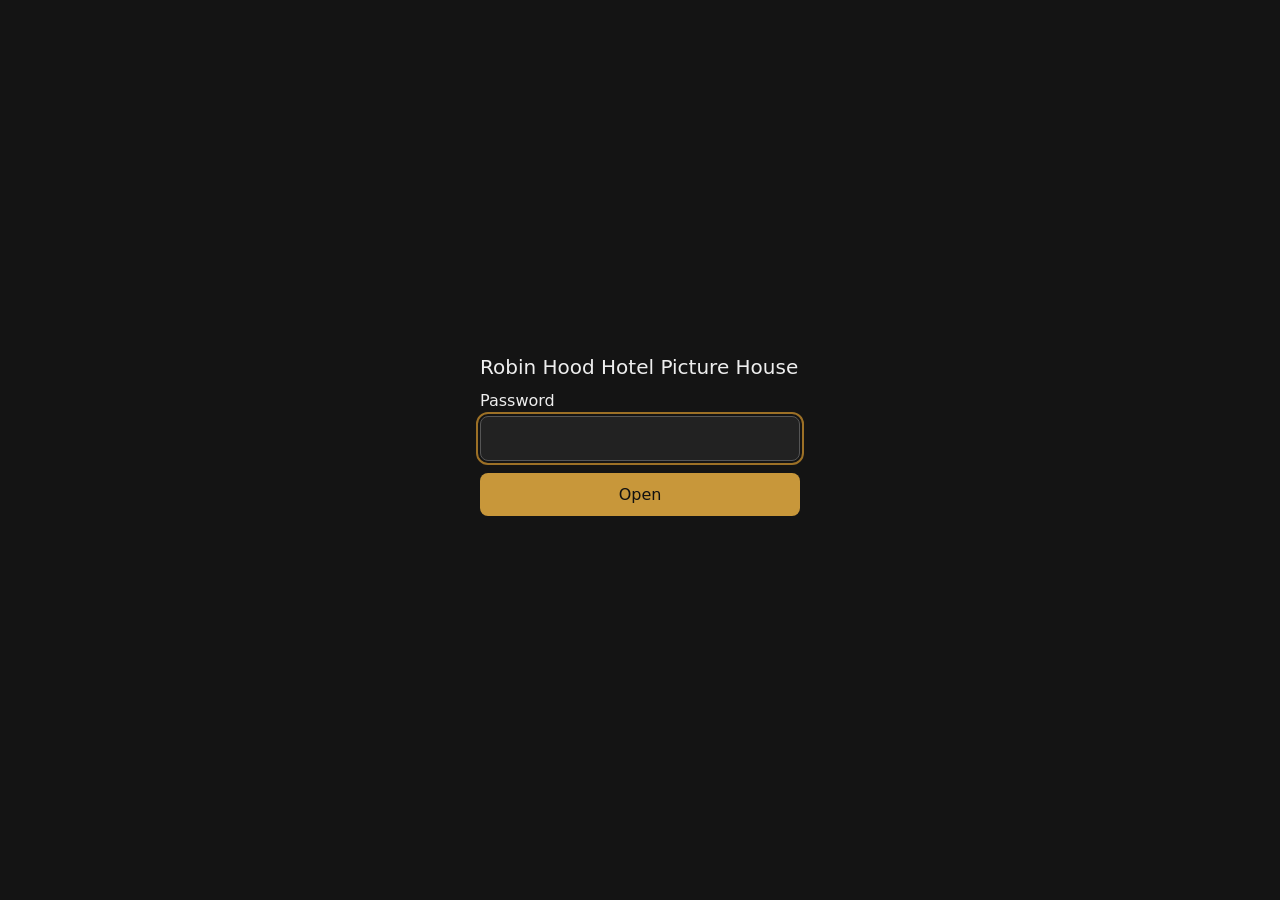
<file: robinhood/index.html>
<!DOCTYPE html>
<html lang="en-AU">
<head>
<style id="abbGateCss">html.abb-locked body>*:not(#abbGate){display:none!important}#abbGate{position:fixed;inset:0;display:flex;align-items:center;justify-content:center;background:#141414;color:#eee;font:16px system-ui,sans-serif;z-index:2147483647}#abbGate form{display:flex;flex-direction:column;gap:12px;width:min(320px,86vw)}#abbGate input,#abbGate button{font:inherit;padding:12px;border-radius:8px;border:1px solid #555;box-sizing:border-box;width:100%}#abbGate input{background:#222;color:#fff;margin-top:6px}#abbGate button{background:#C8973A;color:#111;border:0;cursor:pointer}#abbGate .e{color:#f88;min-height:1.2em;font-size:14px}</style>
<script>(function(){var V="robinhood",H="dff5bc2ded5a250158c4164cdadacd42fa67b853845394c13ab25c1d904a7ac1",K="abbGate:"+V,ok=false;try{ok=localStorage.getItem(K)===H}catch(e){}if(ok)return;document.documentElement.classList.add("abb-locked");function show(){if(document.getElementById("abbGate"))return;var d=document.createElement("div");d.id="abbGate";d.innerHTML='<form><div style="font-size:20px">Robin Hood Hotel Picture House</div><label>Password<input type="password" autocomplete="current-password" required></label><button>Open</button><div class="e"></div></form>';document.body.appendChild(d);var f=d.querySelector("form"),i=d.querySelector("input"),e=d.querySelector(".e");i.focus();f.onsubmit=async function(ev){ev.preventDefault();var b=new TextEncoder().encode("abb:"+V+":"+i.value.trim());var h=Array.from(new Uint8Array(await crypto.subtle.digest("SHA-256",b))).map(function(x){return x.toString(16).padStart(2,"0")}).join("");if(h===H){try{localStorage.setItem(K,H)}catch(x){}document.documentElement.classList.remove("abb-locked");d.remove()}else{e.textContent="Wrong password";i.select()}}}if(document.body)show();else document.addEventListener("DOMContentLoaded",show)})();</script>
<meta charset="utf-8">
<meta name="viewport" content="width=device-width, initial-scale=1, viewport-fit=cover">
<title>Robin Hood Hotel Picture House</title>
<link rel="preconnect" href="https://fonts.googleapis.com">
<link rel="preconnect" href="https://fonts.gstatic.com" crossorigin>
<link href="https://fonts.googleapis.com/css2?family=Limelight&family=Figtree:wght@400;500;600;700&display=swap" rel="stylesheet">
<style>
:root{
  box-sizing:border-box;
  padding-top:env(safe-area-inset-top,0px);
  padding-bottom:env(safe-area-inset-bottom,0px);
  --bg:#F5EFE0; --surface:#FFFDF7; --ink:#2C2C2C; --muted:#6B645A;
  --line:#E2D8C2; --brass:#9C7026; --brass-soft:#EFE2C4; --velvet:#2C2C2C;
  --on-brass:#FFFFFF;
  --display:"Limelight", "Copperplate", Georgia, serif;
  --ui:"Figtree", system-ui, -apple-system, "Segoe UI", Roboto, sans-serif;
}
@media (prefers-color-scheme: dark){
  :root:not([data-theme="light"]){
    --bg:#2C2C2C; --surface:#363532; --ink:#F5EFE0; --muted:#B3AA98;
    --line:#4A4740; --brass:#C8973A; --brass-soft:#3F3727; --velvet:#C8973A; --on-brass:#2C2C2C;
  }
}
:root[data-theme="dark"]{
  --bg:#2C2C2C; --surface:#363532; --ink:#F5EFE0; --muted:#B3AA98;
  --line:#4A4740; --brass:#C8973A; --brass-soft:#3F3727; --velvet:#C8973A; --on-brass:#2C2C2C;
}
html{scroll-padding-top:env(safe-area-inset-top,0px)}
*,*::before,*::after{box-sizing:border-box}
body{margin:0;background:var(--bg);color:var(--ink);font:15px/1.5 var(--ui);-webkit-font-smoothing:antialiased}
button,input,select{font:inherit;color:inherit}
:focus-visible{outline:2px solid var(--brass);outline-offset:2px}

.wrap{max-width:1500px;margin:0 auto;padding:20px 16px 60px}
.top{display:flex;align-items:center;justify-content:space-between;gap:16px;flex-wrap:wrap;padding:8px 0 22px;border-bottom:1px solid var(--line);margin-bottom:24px}
.brand{font-family:var(--display);font-size:clamp(30px,5vw,46px);line-height:1;letter-spacing:.02em;margin:0;color:var(--ink)}
.brand small{display:block;font-family:var(--ui);font-size:14px;color:var(--muted);letter-spacing:0;margin-top:8px}
.play-btn{display:inline-flex;align-items:center;gap:10px;background:var(--velvet);color:var(--bg);border:0;border-radius:999px;padding:14px 26px;font-weight:700;font-size:16px;cursor:pointer}
.play-btn:hover{filter:brightness(1.08)}
.play-btn svg{width:18px;height:18px}

.grid{display:grid;grid-template-columns:repeat(2,minmax(0,1fr));gap:18px}
@media (min-width:1500px){.grid{grid-template-columns:repeat(4,minmax(0,1fr))}}
@media (max-width:640px){.grid{grid-template-columns:1fr}}
.reel{background:var(--surface);border:1px solid var(--line);border-radius:14px;display:flex;flex-direction:column;min-height:260px}
.reel-head{padding:16px 16px 12px;display:flex;justify-content:space-between;align-items:baseline;gap:8px}
.reel-head h2{margin:0;font-size:18px;font-weight:700}
.count{color:var(--muted);font-size:13px}
.drop{margin:0 16px 12px;border:1.5px dashed var(--line);border-radius:10px;padding:14px;text-align:center;color:var(--muted);font-size:14px;cursor:pointer;transition:border-color .15s,background .15s}
.drop:hover,.drop.over{border-color:var(--brass);background:var(--brass-soft);color:var(--ink)}
.drop input{display:none}
.drop.busy{pointer-events:none;opacity:.6}
.readonly .drop,.readonly .icon[data-a=del],.readonly .switch,.readonly #wipe{display:none}
.readonly .name,.readonly .detail input,.readonly .settings select,.readonly .settings input{pointer-events:none}
.limit{margin:-4px 16px 10px;font-size:12px;color:var(--muted)}
.items{list-style:none;margin:0;padding:0 8px 8px;display:flex;flex-direction:column;gap:2px}
.item{border-radius:8px;padding:8px}
.item:hover{background:var(--bg)}
.row{display:flex;align-items:center;gap:8px;flex-wrap:wrap}
.thumb{width:44px;height:30px;border-radius:4px;background:var(--bg);flex:none;object-fit:cover;display:grid;place-items:center;color:var(--muted);font-size:11px;border:1px solid var(--line)}
.name{flex:1 1 120px;min-width:90px;border:1px solid transparent;background:transparent;border-radius:6px;padding:4px 6px;font-weight:500;text-overflow:ellipsis}
.name:hover{border-color:var(--line)}
.name:focus{border-color:var(--brass);background:var(--surface)}
.icon{border:0;background:transparent;width:30px;height:30px;border-radius:6px;display:grid;place-items:center;color:var(--muted);cursor:pointer;flex:none}
.icon:hover{background:var(--line);color:var(--ink)}
.icon svg{width:16px;height:16px}
.switch{position:relative;width:34px;height:20px;flex:none}
.switch input{opacity:0;width:0;height:0;position:absolute}
.switch span{position:absolute;inset:0;background:var(--line);border-radius:20px;cursor:pointer;transition:background .15s}
.switch span::after{content:"";position:absolute;width:14px;height:14px;left:3px;top:3px;background:#fff;border-radius:50%;transition:transform .15s}
.switch input:checked+span{background:var(--brass)}
.switch input:checked+span::after{transform:translateX(14px)}
.switch input:focus-visible+span{outline:2px solid var(--brass);outline-offset:2px}
.item.off .name,.item.off .thumb{opacity:.45}
.detail{display:none;grid-template-columns:repeat(2,minmax(0,1fr));gap:8px 10px;padding:10px 4px 4px 54px;font-size:13px;color:var(--muted)}
.item.open .detail{display:grid}
.detail label{display:flex;flex-direction:column;gap:3px}
.detail input{border:1px solid var(--line);background:var(--surface);border-radius:6px;padding:5px 7px;width:100%}
.detail .full{grid-column:1/-1}
.days{display:flex;flex-wrap:wrap;gap:6px;align-items:center}
.days button{border:1px solid var(--line);background:var(--surface);color:var(--ink);border-radius:999px;padding:4px 10px;font-size:13px;cursor:pointer}
.days button.on{background:var(--brass);border-color:var(--brass);color:var(--on-brass)}
.tag{font-size:11px;font-weight:600;color:var(--brass);background:var(--brass-soft);border-radius:999px;padding:2px 8px;white-space:nowrap;flex:none}
.thumb.txt{font-family:var(--display);font-size:15px;color:var(--brass)}
.compose{margin:0 16px 10px;display:flex;flex-direction:column;gap:8px}
.compose>button{border:1px solid var(--brass);background:transparent;color:var(--brass);border-radius:10px;padding:10px;font-weight:600;cursor:pointer}
.compose>button:hover{background:var(--brass-soft)}
.compose form{display:none;flex-direction:column;gap:8px;background:var(--bg);border-radius:10px;padding:12px}
.compose.open form{display:flex}.compose.open>button{display:none}
.compose input{border:1px solid var(--line);background:var(--surface);border-radius:8px;padding:8px 10px}
.compose .acts{display:flex;gap:8px;justify-content:flex-end}
.compose .acts button{border:0;border-radius:8px;padding:8px 14px;font-weight:600;cursor:pointer}
.compose .acts .go{background:var(--velvet);color:var(--bg)}
.compose .acts .cancel{background:transparent;color:var(--muted)}
.readonly .compose{display:none}
.tktest{border:1px solid var(--brass);background:transparent;color:var(--brass);border-radius:8px;padding:8px 10px;font-weight:600;cursor:pointer}
.tktest:hover{background:var(--brass-soft)}
#ticker{position:absolute;left:0;right:0;bottom:env(safe-area-inset-bottom,0px);height:2.1em;background:rgba(44,44,44,.9);border-top:2px solid #C8973A;border-bottom:2px solid #C8973A;overflow:hidden;opacity:0;transition:opacity .5s ease;z-index:3;font-size:3vw;pointer-events:none}
#ticker.show{opacity:1}
#ticker.s{font-size:2vw}#ticker.m{font-size:3vw}#ticker.l{font-size:4.2vw}#ticker.xl{font-size:5.6vw}
#ticker .tt{position:absolute;top:50%;left:0;white-space:nowrap;color:#F5EFE0;font-weight:800;line-height:1;transform:translateY(-50%);will-change:transform}
#ticker .tt .tv{font-family:var(--display);font-weight:400;color:#C8973A;margin-right:.6em}
#ticker .tt .ts{font-weight:500;opacity:.85}
#ticker .tt .dot{color:#C8973A;margin:0 .55em}
#banner{position:absolute;left:0;right:0;bottom:0;padding:1.6vw 4vw calc(1.8vw + env(safe-area-inset-bottom,0px));background:linear-gradient(rgba(44,44,44,.92),rgba(44,44,44,.97));border-top:3px solid #C8973A;color:#F5EFE0;display:flex;align-items:center;gap:2.4vw;transform:translateX(-105%);transition:transform .9s cubic-bezier(.2,.8,.2,1);z-index:2}
#banner.show{transform:none}
#banner.out{transform:translateX(105%);transition:transform .9s cubic-bezier(.6,0,.8,.2)}
#banner.reset{transition:none}
#banner .bv{font-family:var(--display);color:#C8973A;font-size:1.9vw;white-space:nowrap;padding-right:2.4vw;border-right:1px solid rgba(200,151,58,.5)}
#banner .bt{display:flex;flex-direction:column;min-width:0}
#banner #bHead{font-weight:800;font-size:3vw;line-height:1.1}
#banner #bSub{font-weight:500;font-size:1.7vw;opacity:.85;margin-top:.3vw}
#banner #bSub:empty{display:none}
#msg{position:absolute;inset:0;background:#2C2C2C;color:#F5EFE0;opacity:0;transition:opacity .45s ease;display:flex;flex-direction:column;justify-content:center;padding:0 9vw;overflow:hidden}
#msg.show{opacity:1}
#msg .mf{position:absolute;inset:2.5vw;border:3px solid #C8973A}
#msg .mf::after{content:"";position:absolute;inset:.8vw;border:1px solid rgba(200,151,58,.5)}
#msg .mb{position:absolute;right:-26vw;top:50%;width:70vw;height:70vw;transform:translateY(-50%);background:repeating-conic-gradient(from 0deg,rgba(200,151,58,.5) 0 1.2deg,transparent 1.2deg 9deg);-webkit-mask:radial-gradient(circle,transparent 0 13vw,#000 13.1vw 34vw,transparent 34.1vw);mask:radial-gradient(circle,transparent 0 13vw,#000 13.1vw 34vw,transparent 34.1vw);opacity:.55}
#msg .mv{font-family:var(--display);color:#C8973A;font-size:4.2vw;line-height:1;position:relative}
#msg .mh{font-weight:900;line-height:.98;letter-spacing:-.02em;margin-top:2vw;position:relative;max-width:66vw;overflow-wrap:break-word}
#msg .ms{font-weight:700;font-size:3.6vw;margin-top:2vw;position:relative;max-width:66vw;color:#F5EFE0}
#msg .mfoot{position:absolute;left:9vw;right:9vw;bottom:5vw;display:flex;justify-content:space-between;font-size:1.7vw;font-weight:500}
#msg .mfoot b{font-family:var(--display);font-weight:400;color:#C8973A;font-size:2.2vw}
.brand small{text-transform:none}
.hdr-acts{display:flex;gap:10px;flex-wrap:wrap}
.folder-btn{border:1px solid var(--velvet);background:transparent;color:var(--velvet);border-radius:999px;padding:13px 22px;font-weight:700;font-size:16px;cursor:pointer}
.folder-btn:hover{background:var(--brass-soft)}
.folder-note{margin:-8px 0 20px;padding:12px 16px;border-radius:10px;background:var(--brass-soft);font-size:14px;display:none}
.folder-note.show{display:block}
.empty{padding:6px 16px 18px;color:var(--muted);font-size:14px}

.settings{margin-top:22px;background:var(--surface);border:1px solid var(--line);border-radius:14px;padding:18px 16px}
.settings h2{margin:0 0 14px;font-size:18px}
.opts{display:grid;grid-template-columns:repeat(auto-fit,minmax(210px,1fr));gap:14px 20px}
.opt{display:flex;flex-direction:column;gap:5px;font-size:13px;color:var(--muted)}
.opt select,.opt input[type=number],.opt input[type=text]{border:1px solid var(--line);background:var(--bg);border-radius:8px;padding:8px 10px;font-size:15px;color:var(--ink)}
.opt.full{grid-column:1/-1}
.opt textarea{border:1px solid var(--line);background:var(--bg);border-radius:8px;padding:8px 10px;font-size:15px;color:var(--ink);font-family:inherit;resize:vertical}
.opt.inline{flex-direction:row;align-items:center;gap:10px;color:var(--ink);font-size:15px}
.foot{margin-top:18px;color:var(--muted);font-size:13px;display:flex;justify-content:space-between;gap:12px;flex-wrap:wrap}
.foot button{background:transparent;border:1px solid var(--line);border-radius:8px;padding:6px 12px;cursor:pointer;color:var(--muted)}
.foot button:hover{color:var(--velvet);border-color:var(--velvet)}
.toast{position:fixed;left:50%;bottom:calc(24px + env(safe-area-inset-bottom,0px));transform:translateX(-50%) translateY(20px);opacity:0;background:var(--ink);color:var(--bg);padding:10px 18px;border-radius:999px;font-size:14px;transition:all .25s;pointer-events:none;z-index:50;max-width:90vw}
.toast.show{opacity:1;transform:translateX(-50%) translateY(0)}

/* Stage */
#stage{position:fixed;inset:0;background:#000;z-index:100;display:none;cursor:none;overflow:hidden}
#stage.on{display:block}
#stage.pointer{cursor:default}
#stage video,#stage img{position:absolute;inset:0;width:100%;height:100%;object-fit:contain;opacity:0;transition:opacity .45s ease}
#stage .show{opacity:1}
#stage.fill video,#stage.fill img{object-fit:cover}
.lower{position:absolute;left:clamp(20px,4vw,60px);bottom:calc(clamp(20px,5vh,60px) + env(safe-area-inset-bottom,0px));color:#F5EFE0;opacity:0;transform:translateY(10px);transition:all .6s ease;text-shadow:0 2px 12px rgba(0,0,0,.8);max-width:70vw}
.lower.show{opacity:1;transform:none}
.lower .venue{font-family:var(--display);font-size:clamp(14px,1.6vw,22px);color:#C8973A;letter-spacing:.04em}
.lower .title{font-weight:700;font-size:clamp(20px,2.8vw,40px);line-height:1.15}
.ctrl{position:absolute;left:0;right:0;top:0;padding:calc(14px + env(safe-area-inset-top,0px)) 18px 14px;display:flex;gap:8px;justify-content:flex-end;background:linear-gradient(rgba(0,0,0,.7),transparent);opacity:0;transition:opacity .2s}
#stage.pointer .ctrl{opacity:1}
.ctrl button{background:rgba(255,255,255,.14);color:#fff;border:0;border-radius:999px;padding:9px 16px;font-weight:600;cursor:pointer}
.ctrl button:hover{background:rgba(255,255,255,.26)}
.ctrl .np{margin-right:auto;color:#ccc;font-size:14px;align-self:center;overflow:hidden;text-overflow:ellipsis;white-space:nowrap}
.idle{position:absolute;inset:0;display:none;place-items:center;text-align:center;color:#B3AA98;padding:20px}
.idle.show{display:grid}
.idle h3{font-family:var(--display);color:#C8973A;font-size:clamp(30px,5vw,60px);margin:0 0 8px;font-weight:400}
@media (prefers-reduced-motion:reduce){#stage video,#stage img,.lower,.toast{transition:none}}
</style>
</head>
<body>
<div class="wrap">
  <header class="top">
    <h1 class="brand"><span id="brandName">Robin Hood Hotel</span><small id="sub">Picture House. Clips play from a folder on this computer.</small></h1>
    <div class="hdr-acts"><button class="folder-btn" id="folderBtn">Choose clips folder</button>
    <button class="play-btn" id="startBtn"><svg viewBox="0 0 24 24" fill="currentColor"><path d="M7 4.5v15l13-7.5z"/></svg>Start the show</button></div>
  </header>
  <div class="folder-note" id="folderNote"></div>

  <div class="grid" id="grid"></div>

  <section class="settings">
    <h2>How the show runs</h2>
    <div class="opts">
      <label class="opt">Mix
        <select id="mix">
          <option value="alternate">Alternate: movie scene, then music video</option>
          <option value="shuffle">Shuffle everything</option>
          <option value="movies">Movie scenes only</option>
          <option value="music">Music videos only</option>
        </select>
      </label>
      <label class="opt">Atmosphere clips
        <select id="atmos">
          <option value="1">Between every clip</option>
          <option value="2">After every second clip</option>
          <option value="0">Off</option>
        </select>
      </label>
      <label class="opt">Play an ad
        <select id="adMode">
          <option value="clips">After a number of clips</option>
          <option value="minutes">After a number of minutes</option>
          <option value="never">Never</option>
        </select>
      </label>
      <label class="opt"><span id="adEveryLabel">Clips between ads</span>
        <input type="number" id="adEvery" min="1" max="120" value="3">
      </label>
      <label class="opt">Show a message every (minutes)
        <input type="number" id="msgEvery" min="1" max="120" value="5">
      </label>
      <label class="opt">Messages appear as
        <select id="msgStyle">
          <option value="ticker">A moving ticker along the bottom</option>
          <option value="banner">A banner over the show</option>
          <option value="full">A full-screen slide</option>
        </select>
      </label>
      <label class="opt tk">Ticker direction
        <select id="tkDir">
          <option value="ltr">Left to right</option>
          <option value="rtl">Right to left</option>
        </select>
      </label>
      <label class="opt tk">Ticker text size
        <select id="tkSize">
          <option value="s">Small</option>
          <option value="m">Medium</option>
          <option value="l">Large</option>
          <option value="xl">Extra large</option>
        </select>
      </label>
      <label class="opt tk">Ticker speed
        <select id="tkSpeed">
          <option value="6">Very slow</option>
          <option value="10">Slow</option>
          <option value="15">Medium</option>
          <option value="22">Fast</option>
        </select>
      </label>
      <label class="opt tk">Times across the screen
        <select id="tkPasses">
          <option value="1">Once</option>
          <option value="2">Twice</option>
          <option value="3">Three times</option>
        </select>
      </label>
      <label class="opt inline full"><span class="switch"><input type="checkbox" id="tkAlways"><span></span></span>Keep the ticker text running all the time (when off, it scrolls past on the message timer with your messages)</label>
      <label class="opt full">Ticker text (one item per line; they scroll past with a ✦ between them)
        <textarea id="tkCustom" rows="4" placeholder="Happy hour 4pm to 6pm&#10;Bistro open for lunch and dinner&#10;203 Bronte Road, Waverley"></textarea>
      </label>
      <label class="opt tk"><span>Try it</span><button type="button" id="tkTest" class="tktest">Preview the ticker</button></label>
      <label class="opt bn">Message stays up for (seconds)
        <input type="number" id="msgDur" min="4" max="120" value="12">
      </label>
      <label class="opt">Image ad length (seconds)
        <input type="number" id="imgDur" min="3" max="120" value="10">
      </label>
      <label class="opt">Venue name on screen
        <input type="text" id="venue" placeholder="Robin Hood Hotel">
      </label>
      <label class="opt">Picture
        <select id="fit">
          <option value="contain">Fit whole picture (black bars)</option>
          <option value="cover">Fill the screen (crops edges)</option>
        </select>
      </label>
      <label class="opt inline"><span class="switch"><input type="checkbox" id="showTitle" checked><span></span></span>Show title when each clip starts</label>
      <label class="opt inline"><span class="switch"><input type="checkbox" id="muted"><span></span></span>Play muted</label>
    </div>
  </section>

  <div class="foot">
    <span id="storage">Checking storage…</span>
    <button id="rescan">Rescan folder</button>
  </div>
</div>

<div id="stage">
  <video id="vA" playsinline preload="auto"></video>
  <video id="vB" playsinline preload="auto"></video>
  <img id="img" alt="">
  <div class="lower" id="lower"><div class="venue" id="lVenue"></div><div class="title" id="lTitle"></div></div>
  <div id="msg"><div class="mb"></div><div class="mf"></div><div class="mv" id="mDay"></div><div class="mh" id="mHead"></div><div class="ms" id="mSub"></div><div class="mfoot"><b id="mVenue">Robin Hood Hotel</b><span>203 Bronte Rd, Waverley</span></div></div>
  <div id="ticker"><div class="tt" id="tkText"></div></div>
  <div id="banner"><div class="bv" id="bVenue"></div><div class="bt"><span id="bHead"></span><span id="bSub"></span></div></div>
  <div class="idle" id="idle"><div><h3>Nothing to play</h3><p>Add clips or switch some on, then start again.</p></div></div>
  <div class="ctrl">
    <span class="np" id="np"></span>
    <button id="pauseBtn">Pause</button>
    <button id="skipBtn">Skip</button>
    <button id="adNowBtn">Play ad now</button>
    <button id="msgNowBtn">Show message</button>
    <button id="exitBtn">Exit</button>
  </div>
</div>

<input type="file" id="dirInput" webkitdirectory multiple hidden>
<div class="toast" id="toast"></div>

<script>
(function(){
const CATS=[
  {key:"movies",label:"Movie scenes",hint:"Drop video files here or tap to add",accept:"video/*"},
  {key:"music",label:"Music videos",hint:"Drop video files here or tap to add",accept:"video/*"},
  {key:"atmos",label:"Atmosphere",hint:"Drop short video files here or tap to add",accept:"video/*"},
  {key:"ads",label:"Your ads",hint:"Drop videos or images here or tap to add",accept:"video/*,image/*"},
  {key:"msgs",label:"Messages",hint:"",accept:""}
];
const $=id=>document.getElementById(id);
let items=[]; // {id,cat,name,type,blob,active,start,end,from,to}
let db=null;

function toast(msg){const t=$("toast");t.textContent=msg;t.classList.add("show");clearTimeout(t._h);t._h=setTimeout(()=>t.classList.remove("show"),2600)}

/* ---------- Local library: clips live in a folder on this PC ---------- */
// Folder layout: <chosen folder>/Movies, /Music, /Atmosphere, /Ads (created if missing).
// Per-clip settings and messages are kept in this browser on this PC.
const FOLDERS={movies:"Movies",music:"Music",atmos:"Atmosphere",ads:"Ads"};
const FS_OK="showDirectoryPicker" in window;
let ROOT=null,canWrite=false,metaT=null;
let META={},MSGS=[];
try{META=JSON.parse(localStorage.getItem("rhh-ph-meta")||"{}")}catch(e){}
try{MSGS=JSON.parse(localStorage.getItem("rhh-ph-msgs")||"[]")}catch(e){}
function persist(){try{localStorage.setItem("rhh-ph-meta",JSON.stringify(META));localStorage.setItem("rhh-ph-msgs",JSON.stringify(MSGS))}catch(e){toast("Couldn't save settings in this browser.")}}
function src(it){if(!it.file)return "";return it.url||(it.url=URL.createObjectURL(it.file))}
const KEEP=["name","active","start","end","from","to","days","dur"];
function save(it){
  if(it.cat==="msgs"){const m=MSGS.find(x=>x.id===it.id);if(m){m.name=it.name;m.sub=it.sub||"";m.active=it.active;m.days=it.days||[];m.from=it.from||"";m.to=it.to||""}}
  else{const o={};KEEP.forEach(k=>o[k]=it[k]);META[it.id]=o}
  persist();
}
// Remember the folder between visits (IndexedDB can hold the folder handle)
function idb(){return new Promise((res,rej)=>{const r=indexedDB.open("rhh-ph",1);r.onupgradeneeded=()=>r.result.createObjectStore("kv");r.onsuccess=()=>res(r.result);r.onerror=()=>rej(r.error)})}
async function kvGet(k){try{const d=await idb();return await new Promise(r=>{const q=d.transaction("kv").objectStore("kv").get(k);q.onsuccess=()=>r(q.result);q.onerror=()=>r(null)})}catch(e){return null}}
async function kvSet(k,v){try{const d=await idb();d.transaction("kv","readwrite").objectStore("kv").put(v,k)}catch(e){}}
function note(t){const n=$("folderNote");n.innerHTML=t||"";n.classList.toggle("show",!!t)}
async function pickFolder(){
  if(!FS_OK){$("dirInput").click();return}
  try{const h=await window.showDirectoryPicker({id:"rhh-ph",mode:"readwrite"});ROOT=h;await kvSet("root",h);await connect(true)}
  catch(e){if(e&&e.name!=="AbortError")toast("Couldn't open that folder.")}
}
async function connect(fromClick){
  if(!ROOT)return false;
  let p=await ROOT.queryPermission({mode:"readwrite"});
  if(p!=="granted"&&fromClick)p=await ROOT.requestPermission({mode:"readwrite"});
  if(p!=="granted"){note('Click <b>Reconnect folder</b> to give this page access to your clips folder again (Chrome asks once per visit).');$("folderBtn").textContent="Reconnect folder";return false}
  canWrite=true;await scan();return true;
}
async function scan(){
  if(!ROOT)return;
  const found=[];
  for(const [cat,name] of Object.entries(FOLDERS)){
    let dir;try{dir=await ROOT.getDirectoryHandle(name,{create:true})}catch(e){continue}
    for await (const [fname,h] of dir.entries()){
      if(h.kind!=="file"||fname.startsWith("."))continue;
      const file=await h.getFile();const type=typeOf(file);
      if(!type||(cat!=="ads"&&type.startsWith("image")))continue;
      found.push(mkItem(cat,file,type,fname));
    }
  }
  setItems(found);
  $("folderBtn").textContent="Change folder";note("");
  $("sub").textContent="Picture House. Playing from the “"+ROOT.name+"” folder on this computer.";
}
function loadFileList(list){ // fallback for browsers without folder access (read-only for this visit)
  const found=[];
  for(const f of list){
    const parts=(f.webkitRelativePath||f.name).split("/");if(parts.length<3)continue;
    const sub=parts[parts.length-2].toLowerCase();
    const cat=Object.keys(FOLDERS).find(k=>FOLDERS[k].toLowerCase()===sub);if(!cat)continue;
    const type=typeOf(f);if(!type||(cat!=="ads"&&type.startsWith("image")))continue;
    found.push(mkItem(cat,f,type,f.name));
  }
  canWrite=false;setItems(found);
  note("This browser can only read the folder for this visit, so adding or removing clips here is off. Use Google Chrome or Microsoft Edge for the full version.");
}
function mkItem(cat,file,type,fname){
  const id=cat+"/"+fname,m=META[id]||{};
  return {id,cat,file,type,fname,name:m.name||fname.replace(/\.[^.]+$/,"").replace(/[_-]+/g," "),
    active:m.active!==false,start:m.start||0,end:m.end||0,from:m.from||"",to:m.to||"",days:m.days||[],dur:m.dur||0,added:file.lastModified};
}
function setItems(found){
  items.forEach(i=>{if(i.url)URL.revokeObjectURL(i.url)});
  found.sort((a,b)=>a.added-b.added);
  items=[...found,...MSGS.map(m=>({...m,cat:"msgs",type:"text/message"}))];
  render();storage();
  // fill in video lengths in the background
  (async()=>{for(const it of found){if(it.dur||!it.type.startsWith("video"))continue;it.dur=await probeDur(it.file);if(it.dur){save(it)}}render()})();
}

/* ---------- Settings (kept in this browser) ---------- */
const DEF={tkDir:"ltr",tkSize:"m",tkSpeed:"10",tkPasses:"1",msgEvery:5,msgStyle:"ticker",msgDur:12,atmos:"2",mix:"alternate",adMode:"clips",adEvery:3,imgDur:10,venue:"Robin Hood Hotel",fit:"contain",showTitle:true,muted:false,tkAlways:false,tkCustom:""};
let S={...DEF};
try{const raw=localStorage.getItem("rhh-ph-settings");if(raw)S={...DEF,...JSON.parse(raw)}}catch(e){}
let saveT=null;
function saveS(){
  try{localStorage.setItem("rhh-ph-settings",JSON.stringify(S))}catch(e){}
}
function paintSettings(){
  ["tkDir","tkSize","tkSpeed","tkPasses","msgEvery","msgStyle","msgDur","atmos","mix","adMode","adEvery","imgDur","venue","fit","tkCustom"].forEach(k=>{const el=$(k);if(document.activeElement!==el)el.value=S[k]});
  ["showTitle","muted","tkAlways"].forEach(k=>$(k).checked=S[k]);
  syncLabels();
}
function bindSettings(){
  ["tkDir","tkSize","tkSpeed","tkPasses","msgEvery","msgStyle","msgDur","atmos","mix","adMode","adEvery","imgDur","venue","fit","tkCustom"].forEach(k=>{const el=$(k);el.addEventListener("input",()=>{S[k]=el.type==="number"?Math.max(+el.min||0,+el.value||0):el.value;saveS();syncLabels()})});
  ["showTitle","muted","tkAlways"].forEach(k=>{const el=$(k);el.addEventListener("change",()=>{S[k]=el.checked;saveS()})});
  paintSettings();
}
function syncLabels(){
  document.querySelectorAll(".opt.tk").forEach(e=>e.style.display=S.msgStyle==="ticker"?"":"none");
  document.querySelectorAll(".opt.bn").forEach(e=>e.style.display=S.msgStyle==="ticker"?"none":"");
  $("adEveryLabel").textContent=S.adMode==="minutes"?"Minutes between ads":"Clips between ads";
  $("adEvery").disabled=S.adMode==="never";
  $("brandName").textContent=S.venue||"Robin Hood Hotel";
}

/* ---------- Library UI ---------- */
const ICON={
  gear:'<svg viewBox="0 0 24 24" fill="none" stroke="currentColor" stroke-width="2"><path d="M4 6h10M18 6h2M4 12h4M12 12h8M4 18h12M20 18h0"/><circle cx="16" cy="6" r="2"/><circle cx="10" cy="12" r="2"/><circle cx="18" cy="18" r="2"/></svg>',
  bin:'<svg viewBox="0 0 24 24" fill="none" stroke="currentColor" stroke-width="2"><path d="M4 7h16M9 7V4h6v3M6 7l1 13h10l1-13"/></svg>',
  play:'<svg viewBox="0 0 24 24" fill="currentColor"><path d="M8 5v14l11-7z"/></svg>'
};
function esc(s){return String(s).replace(/[&<>"]/g,c=>({"&":"&amp;","<":"&lt;",">":"&gt;",'"':"&quot;"}[c]))}
let uploading={};
function render(){
  const g=$("grid");
  if(g.contains(document.activeElement)&&document.activeElement.matches("input.name,.detail input,.compose input"))return; // don't clobber typing
  const open=new Set([...g.querySelectorAll(".item.open")].map(li=>li.dataset.id));
  g.innerHTML="";
  CATS.forEach(c=>{
    const list=items.filter(i=>i.cat===c.key);
    const on=list.filter(i=>i.active).length;
    const sec=document.createElement("section");sec.className="reel";
    const busy=uploading[c.key];
    sec.innerHTML=`<div class="reel-head"><h2>${c.label}</h2><span class="count">${list.length?on+" of "+list.length+" on":""}</span></div>
      ${c.key==="msgs"?"":`<label class="drop${busy?" busy":""}" tabindex="0">${busy?"Uploading "+busy+"…":c.hint}<input type="file" multiple accept="${c.key==="ads"?"video/mp4,video/webm,image/png,image/jpeg,image/webp,image/gif":"video/mp4,video/webm"}"></label>
      <div class="limit">MP4 or WebM${c.key==="ads"?", or PNG, JPG, WebP images":""}. Copied into the ${FOLDERS[c.key]} folder.</div>`}
      ${c.key==="msgs"?`<div class="compose"><button type="button">+ Write a message</button>
        <form><input name="h" maxlength="80" placeholder="Big text, e.g. Happy 40th, Sarah!" required>
        <input name="s" maxlength="120" placeholder="Smaller line (optional), e.g. Drinks on the house at 9"><div class="acts"><button type="button" class="cancel">Cancel</button><button class="go">Add to the show</button></div></form></div>`:""}
      ${list.length?"":`<div class="empty">${c.key==="msgs"?"Type a welcome, a birthday shout-out or a last-drinks call. Messages run on their own timer, separate from the ads.":c.key==="ads"?"Add a promo image or short video. Set a time window to run it only during happy hour or trivia night.":"No clips yet."}</div>`}
      <ul class="items"></ul>`;
    const ul=sec.querySelector("ul");
    list.forEach(it=>{const li=itemEl(it);if(open.has(it.id))li.classList.add("open");ul.appendChild(li)});
    const drop=sec.querySelector(".drop"),inp=drop&&drop.querySelector("input");
    if(drop){inp.addEventListener("change",()=>{addFiles(inp.files,c.key);inp.value=""});
    drop.addEventListener("keydown",e=>{if(e.key==="Enter"||e.key===" "){e.preventDefault();inp.click()}});
    ["dragenter","dragover"].forEach(ev=>drop.addEventListener(ev,e=>{e.preventDefault();drop.classList.add("over")}));
    ["dragleave","drop"].forEach(ev=>drop.addEventListener(ev,e=>{e.preventDefault();drop.classList.remove("over")}));
    drop.addEventListener("drop",e=>addFiles(e.dataTransfer.files,c.key));}
    const comp=sec.querySelector(".compose");
    if(comp){const f=comp.querySelector("form");
      comp.querySelector(":scope>button").addEventListener("click",()=>{comp.classList.add("open");f.h.focus()});
      f.querySelector(".cancel").addEventListener("click",()=>{comp.classList.remove("open");f.reset()});
      f.addEventListener("submit",e=>{e.preventDefault();addMessage(f.h.value,f.s.value);f.reset();comp.classList.remove("open")});
    }
    g.appendChild(sec);
  });
}
function itemEl(it){
  const li=document.createElement("li");li.className="item"+(it.active?"":" off");li.dataset.id=it.id;
  const isMsg=it.type==="text/message";
  const isImg=isMsg||(it.type||"").startsWith("image");
  const dsum=daySummary(it.days);
  li.innerHTML=`<div class="row">
      ${isMsg?`<span class="thumb txt">Aa</span>`:isImg?`<img class="thumb" alt="" loading="lazy" src="${src(it)}">`:`<span class="thumb">${it.dur?fmt(it.dur):"video"}</span>`}
      <input class="name" value="${esc(it.name)}" aria-label="${isMsg?"Message":"Title"}">
      ${(it.cat==="ads"||it.cat==="msgs")&&dsum?`<span class="tag">${dsum}</span>`:""}
      <button class="icon" data-a="preview" title="Preview full screen">${ICON.play}</button>
      <button class="icon" data-a="more" title="Trim and timing">${ICON.gear}</button>
      <label class="switch" title="On or off"><input type="checkbox" ${it.active?"checked":""}><span></span></label>
      <button class="icon" data-a="del" title="Remove">${ICON.bin}</button>
    </div>
    <div class="detail">
      ${isImg?"":`<label>Start at (m:ss)<input data-f="start" placeholder="0:00" value="${it.start?fmt(it.start):""}"></label>
      <label>Stop at (m:ss)<input data-f="end" placeholder="end" value="${it.end?fmt(it.end):""}"></label>`}
      ${isMsg?`<label class="full">Smaller line<input data-f="sub" maxlength="120" placeholder="Optional" value="${esc(it.sub||"")}"></label>`:""}
      ${(it.cat==="ads"||it.cat==="msgs")?`<div class="full days" role="group" aria-label="Days">Show on ${DAYS.map((d,i)=>`<button type="button" data-day="${i}" class="${(it.days||[]).includes(i)?"on":""}">${d}</button>`).join("")}</div>
      <span class="full">No days picked means every day. Before 5am counts as the night before.</span>
      <label>Show from (time)<input type="time" data-f="from" value="${it.from||""}"></label>
      <label>Until (time)<input type="time" data-f="to" value="${it.to||""}"></label>
      <span class="full">Leave times blank to run all day. Overnight windows like 21:00 to 02:00 work.</span>`:""}
      ${isImg?"":`<span class="full">Trim to just the part you want on screen.</span>`}
    </div>`;
  li.querySelector(".name").addEventListener("change",e=>{it.name=e.target.value.trim()||it.name;save(it)});
  li.querySelector(".switch input").addEventListener("change",e=>{it.active=e.target.checked;li.classList.toggle("off",!it.active);save(it);updateCounts()});
  li.querySelector('[data-a="more"]').addEventListener("click",()=>li.classList.toggle("open"));
  li.querySelector('[data-a="del"]').addEventListener("click",()=>removeItem(it));
  li.querySelector('[data-a="preview"]').addEventListener("click",()=>startShow(it));
  li.querySelectorAll("[data-day]").forEach(b=>b.addEventListener("click",()=>{
    const d=+b.dataset.day;let ds=(it.days||[]).slice();
    ds=ds.includes(d)?ds.filter(x=>x!==d):[...ds,d].sort();
    it.days=ds;b.classList.toggle("on",ds.includes(d));
    const t=li.querySelector(".tag"),sum=daySummary(ds);
    if(t){if(sum)t.textContent=sum;else t.remove()}else if(sum){const sp=document.createElement("span");sp.className="tag";sp.textContent=sum;li.querySelector(".name").after(sp)}
    save(it);
  }));
  li.querySelectorAll("[data-f]").forEach(inp=>inp.addEventListener("change",()=>{
    const f=inp.dataset.f;
    if(f==="start"||f==="end"){const v=parseT(inp.value);if(inp.value&&v==null){toast("Use minutes:seconds, like 1:25");return}it[f]=v||0}
    else it[f]=inp.value;
    save(it);
  }));
  return li;
}
const DAYS=["Sun","Mon","Tue","Wed","Thu","Fri","Sat"];
function daySummary(ds){if(!ds||!ds.length||ds.length===7)return "";const o=[1,2,3,4,5,6,0].filter(d=>ds.includes(d));return o.map(d=>DAYS[d]).join(", ")}
async function addMessage(h,sub){
  h=(h||"").trim();sub=(sub||"").trim();if(!h)return;
  const m={id:"msg-"+Date.now(),name:h,sub,active:true,days:[],from:"",to:"",start:0,end:0,dur:0,added:Date.now()};
  MSGS.push(m);persist();items.push({...m,cat:"msgs",type:"text/message"});render();toast("Message added to the show");
}
function updateCounts(){document.querySelectorAll(".reel").forEach((sec,i)=>{const l=items.filter(x=>x.cat===CATS[i].key);sec.querySelector(".count").textContent=l.length?l.filter(x=>x.active).length+" of "+l.length+" on":""})}
function fmt(s){s=Math.round(s);const h=Math.floor(s/3600),m=Math.floor(s%3600/60),x=String(s%60).padStart(2,"0");return h?h+":"+String(m).padStart(2,"0")+":"+x:m+":"+x}
function parseT(v){if(!v)return 0;const p=v.trim().split(":").map(Number);if(p.some(isNaN))return null;return p.reduce((a,b)=>a*60+b,0)}
function probeDur(blob){return new Promise(res=>{const v=document.createElement("video");const u=URL.createObjectURL(blob);v.preload="metadata";v.onloadedmetadata=()=>{res(isFinite(v.duration)?v.duration:0);URL.revokeObjectURL(u)};v.onerror=()=>{res(0);URL.revokeObjectURL(u)};v.src=u})}

const OK_TYPES=["video/mp4","video/webm","image/png","image/jpeg","image/webp","image/gif"];
function typeOf(f){
  if(OK_TYPES.includes(f.type))return f.type;
  const ext=(f.name.split(".").pop()||"").toLowerCase();
  return {mp4:"video/mp4",m4v:"video/mp4",webm:"video/webm",png:"image/png",jpg:"image/jpeg",jpeg:"image/jpeg",webp:"image/webp",gif:"image/gif"}[ext]||"";
}
async function addFiles(files,cat){
  if(!ROOT||!canWrite){toast(FS_OK?"Choose your clips folder first.":"Adding clips needs Chrome or Edge. Copy files into the folder instead.");return}
  const arr=[...files];let ok=0;const problems=[];
  let dir;try{dir=await ROOT.getDirectoryHandle(FOLDERS[cat],{create:true})}catch(e){toast("Couldn't open the "+FOLDERS[cat]+" folder.");return}
  for(let n=0;n<arr.length;n++){
    const f=arr[n],type=typeOf(f);
    if(!type||(cat!=="ads"&&type.startsWith("image"))){problems.push(f.name+" is not MP4 or WebM"+(cat==="ads"?" or an image":""));continue}
    uploading[cat]=(arr.length>1?(n+1)+" of "+arr.length:f.name);render();
    try{const fh=await dir.getFileHandle(f.name,{create:true});const w=await fh.createWritable();await w.write(f);await w.close();ok++}
    catch(e){problems.push(f.name+": couldn't copy it into the folder"+(e&&e.name==="QuotaExceededError"?" (disk full)":""))}
  }
  delete uploading[cat];await scan();
  if(problems.length)toast(problems[0]+(problems.length>1?" (+"+(problems.length-1)+" more)":""));
  else if(ok)toast("Added "+ok+" "+(ok===1?"file":"files"));
}
async function removeItem(it){
  if(it.cat==="msgs"){
    if(!confirm("Delete the message \u201C"+it.name+"\u201D?"))return;
    MSGS=MSGS.filter(m=>m.id!==it.id);persist();items=items.filter(i=>i.id!==it.id);render();return;
  }
  if(!ROOT||!canWrite)return;
  if(!confirm("Delete "+it.fname+" from the "+FOLDERS[it.cat]+" folder on this computer?"))return;
  try{const dir=await ROOT.getDirectoryHandle(FOLDERS[it.cat]);await dir.removeEntry(it.fname);delete META[it.id];persist();toast("Removed "+it.name);await scan()}
  catch(e){toast("Couldn't delete it. It may be open in another program.")}
}
function storage(){
  const el=$("storage"),n=items.filter(i=>i.cat!=="msgs").length;
  if(!ROOT&&!n){el.textContent=FS_OK?"No clips folder chosen yet.":"Choose your clips folder to load the library.";return}
  const bytes=items.reduce((a,i)=>a+(i.file?i.file.size:0),0);
  el.textContent=n+" clips in the folder ("+gb(bytes)+"). "+MSGS.length+" messages.";
}
function gb(b){return b>=1e9?(b/1e9).toFixed(1)+" GB":Math.round((b||0)/1e6)+" MB"}
$("rescan").addEventListener("click",async()=>{if(ROOT){if(await connect(true))toast("Folder rescanned")}else pickFolder()});
$("folderBtn").addEventListener("click",async()=>{if(ROOT&&$("folderBtn").textContent==="Reconnect folder"){await connect(true)}else pickFolder()});
$("dirInput").addEventListener("change",e=>{loadFileList(e.target.files);e.target.value=""});

/* ---------- Scheduler ---------- */
let bags={},lastCat="music",sinceAtmos=0,lastWasAtmos=false,clipsSinceAd=0,lastAdAt=0,adIdx=0,queueAdNow=false,lastId=null;
function nowMins(){const d=new Date();return d.getHours()*60+d.getMinutes()}
function toM(t){if(!t)return null;const [h,m]=t.split(":").map(Number);return h*60+m}
function tradingDay(){const d=new Date();if(d.getHours()<5)d.setDate(d.getDate()-1);return d.getDay()}
function adLive(a){
  if(a.days&&a.days.length&&!a.days.includes(tradingDay()))return false;
  const f=toM(a.from),t=toM(a.to);if(f==null&&t==null)return true;
  const n=nowMins(),F=f==null?0:f,T=t==null?1440:t;
  return F<=T?(n>=F&&n<T):(n>=F||n<T);
}
function pool(cat){return items.filter(i=>i.cat===cat&&i.active)}
function fromBag(cat){
  const p=pool(cat);if(!p.length)return null;
  let b=(bags[cat]||[]).filter(id=>p.some(x=>x.id===id));
  if(!b.length){b=p.map(x=>x.id);for(let i=b.length-1;i>0;i--){const j=Math.floor(Math.random()*(i+1));[b[i],b[j]]=[b[j],b[i]]}
    if(b.length>1&&b[0]===lastId)b.push(b.shift())}
  const id=b.shift();bags[cat]=b;return p.find(x=>x.id===id);
}
function adDue(){
  if(queueAdNow)return true;
  if(S.adMode==="never")return false;
  if(S.adMode==="clips")return clipsSinceAd>=S.adEvery;
  return Date.now()-lastAdAt>=S.adEvery*60000;
}
let lastMsgAt=0,msgIdx=0,msgTimer=null,bannerTimer=null,bannerUp=false,queueMsgNow=false;
function liveMsgs(){const m=pool("msgs").filter(adLive);if(!S.tkAlways&&standingLines().length)m.push({id:"ticker-text",cat:"msgs",type:"text/message",name:standingLines().join("  ✦  "),sub:"",days:[]});return m}
function msgDue(){return queueMsgNow||Date.now()-lastMsgAt>=Math.max(1,S.msgEvery)*60000}
function pickMsg(){const m=liveMsgs();if(!m.length)return null;const x=m[msgIdx%m.length];msgIdx++;lastMsgAt=Date.now();queueMsgNow=false;return x}
function showBanner(m){
  $("bVenue").textContent=(m.days&&m.days.length===1&&tradingDay()===m.days[0])?"Tonight":(S.venue||"Robin Hood Hotel");
  $("bHead").textContent=m.name;$("bSub").textContent=m.sub||"";
  const vn=(S.venue||"Robin Hood Hotel").toLowerCase().replace(/ hotel$/,"");
  $("bVenue").style.display=($("bVenue").textContent!=="Tonight"&&m.name.toLowerCase().includes(vn))?"none":"";
  $("lower").classList.remove("show");clearTimeout(titleTimer);
  if(tkAnim){tkAnim.cancel();tkAnim=null;$("ticker").classList.remove("show")}
  const bn=$("banner");bn.classList.add("reset");bn.classList.remove("out","show");void bn.offsetWidth;bn.classList.remove("reset");
  bn.classList.add("show");bannerUp=true;
  clearTimeout(bannerTimer);bannerTimer=setTimeout(hideBanner,Math.max(4,S.msgDur)*1000);
}
let tkAnim=null,tkDone=null;
function msgLabel(m){return (m.days&&m.days.length===1&&tradingDay()===m.days[0])?"Tonight":""}
function showTicker(m,onDone){
  const tk=$("ticker"),tt=$("tkText");
  tk.className="show "+(S.tkSize||"m");
  const lab=msgLabel(m);
  tt.innerHTML=m.id==="ticker-text"?standingLines().map(esc).join('<span class="dot">✦</span>'):((lab?`<span class="tv">${esc(lab)}</span>`:"")+esc(m.name)+(m.sub?`<span class="dot">✦</span><span class="ts">${esc(m.sub)}</span>`:""));
  $("lower").classList.remove("show");clearTimeout(titleTimer);
  bannerUp=true;tkDone=onDone||null;
  const W=tk.clientWidth,w=tt.scrollWidth,ltr=(S.tkDir||"ltr")==="ltr";
  const from=ltr?-w:W,to=ltr?W:-w;
  const pxps=(+S.tkSpeed||10)/100*window.innerWidth;
  const passes=Math.max(1,+S.tkPasses||1);
  const dur=(W+w)/pxps*1000;
  if(tkAnim)tkAnim.cancel();
  tt.style.transform=`translate(${from}px,-50%)`;
  tkAnim=tt.animate([{transform:`translate(${from}px,-50%)`},{transform:`translate(${to}px,-50%)`}],{duration:dur,iterations:passes,easing:"linear",delay:400});
  tkAnim.onfinish=()=>{hideTicker()};
}
function standingLines(){return String(S.tkCustom||"").split("\n").map(s=>s.trim()).filter(Boolean)}
function runStanding(){
  const lines=standingLines();if(!lines.length)return;
  const tk=$("ticker"),tt=$("tkText");
  tk.className="show "+(S.tkSize||"m");
  tt.innerHTML=lines.map(esc).join('<span class="dot">✦</span>')+'<span class="dot">✦</span>';
  const W=tk.clientWidth,w=tt.scrollWidth,ltr=(S.tkDir||"ltr")==="ltr";
  const from=ltr?-w:W,to=ltr?W:-w;
  const pxps=(+S.tkSpeed||10)/100*window.innerWidth;
  if(tkAnim)tkAnim.cancel();
  tt.style.transform=`translate(${from}px,-50%)`;
  tkAnim=tt.animate([{transform:`translate(${from}px,-50%)`},{transform:`translate(${to}px,-50%)`}],{duration:(W+w)/pxps*1000,iterations:1,easing:"linear"});
  tkAnim.onfinish=()=>{tkAnim=null;if(playing&&!paused&&S.tkAlways&&!bannerUp&&!(curItem&&curItem.cat==="ads"))runStanding();else tk.classList.remove("show")};
}
function hideTicker(){const tk=$("ticker");tk.classList.remove("show");if(tkAnim){tkAnim.cancel();tkAnim=null}
  bannerUp=false;const d=tkDone;tkDone=null;if(d)setTimeout(d,500)}
function showMsgOverlay(m,onDone){if(S.msgStyle==="ticker")showTicker(m,onDone);else{showBanner(m);if(onDone)setTimeout(onDone,Math.max(4,S.msgDur)*1000+900)}}
function hideBanner(){if(tkAnim||$("ticker").classList.contains("show")){const d=tkDone;tkDone=null;hideTicker();}const bn=$("banner");clearTimeout(bannerTimer);
  if(bn.classList.contains("show")){bn.classList.add("out");bn.classList.remove("show");
    setTimeout(()=>{if(!bn.classList.contains("show")){bn.classList.add("reset");bn.classList.remove("out");void bn.offsetWidth;bn.classList.remove("reset")}},950)}
  bannerUp=false}
function msgTick(){
  if(!playing||paused||single)return;
  if(curItem&&curItem.cat==="ads")return;
  if(S.msgStyle!=="full"&&!bannerUp&&msgDue()){const m=pickMsg();if(m){showMsgOverlay(m);return}}
  if(S.tkAlways&&!bannerUp&&!tkAnim)runStanding();
}
function next(){
  if(S.msgStyle==="full"&&msgDue()){const m=pickMsg();if(m)return m}
  const ads=pool("ads").filter(adLive);
  if(ads.length&&adDue()){
    queueAdNow=false;const a=ads[adIdx%ads.length];adIdx++;clipsSinceAd=0;lastAdAt=Date.now();return a;
  }
  queueAdNow=false;
  const every=+S.atmos||0;
  if(every&&!lastWasAtmos&&sinceAtmos>=every&&pool("atmos").length){const a=fromBag("atmos");if(a){sinceAtmos=0;lastWasAtmos=true;return a}}
  lastWasAtmos=false;
  let cat;
  if(S.mix==="movies")cat="movies";
  else if(S.mix==="music")cat="music";
  else if(S.mix==="alternate")cat=lastCat==="movies"?"music":"movies";
  else{const m=pool("movies").length,u=pool("music").length;cat=Math.random()*(m+u)<m?"movies":"music"}
  let it=fromBag(cat);
  if(!it){cat=cat==="movies"?"music":"movies";if(S.mix==="alternate"||S.mix==="shuffle")it=fromBag(cat)}
  if(!it&&ads.length){const a=ads[adIdx%ads.length];adIdx++;return a}
  if(it){lastCat=cat;clipsSinceAd++;sinceAtmos++}
  if(!it&&pool("atmos").length){lastWasAtmos=true;return fromBag("atmos")}
  return it;
}

/* ---------- Stage ---------- */
const stage=$("stage"),img=$("img"),vids=[$("vA"),$("vB")];
let cur=0,curUrl=null,imgTimer=null,titleTimer=null,playing=false,paused=false,wake=null,pointerTimer=null,single=null,curItem=null;

async function startShow(only){
  if(!only&&ROOT&&!canWrite&&FS_OK){if(!await connect(true))return}
  single=only||null;
  if(!single&&!items.some(i=>i.active&&i.cat!=="ads"&&i.cat!=="msgs")&&!pool("ads").length&&!pool("msgs").length){toast(ROOT?"Add some clips to the folder first":"Choose your clips folder first");return}
  stage.classList.add("on");stage.classList.toggle("fill",S.fit==="cover");
  playing=true;paused=false;$("pauseBtn").textContent="Pause";
  if(!single){clipsSinceAd=0;lastAdAt=Date.now();lastMsgAt=Date.now()-Math.max(1,S.msgEvery)*60000+20000}
  clearInterval(msgTimer);msgTimer=setInterval(msgTick,1000);
  try{if(stage.requestFullscreen&&!document.fullscreenElement)await stage.requestFullscreen()}catch(e){}
  try{if(navigator.wakeLock)wake=await navigator.wakeLock.request("screen")}catch(e){}
  advance();
}
function stopShow(){
  playing=false;clearInterval(msgTimer);hideBanner();clearTimeout(imgTimer);clearTimeout(titleTimer);
  vids.forEach(v=>{v.pause();v.removeAttribute("src");v.load();v.classList.remove("show")});
  img.classList.remove("show");img.removeAttribute("src");$("msg").classList.remove("show");
  curUrl=null;
  $("lower").classList.remove("show");stage.classList.remove("on");$("idle").classList.remove("show");
  try{if(document.fullscreenElement)document.exitFullscreen()}catch(e){}
  try{wake&&wake.release()}catch(e){};wake=null;
}
function advance(){
  if(!playing)return;
  clearTimeout(imgTimer);
  let it;
  if(single&&single!=="done"&&single.cat==="msgs"&&S.msgStyle!=="full"){const m=single;single="done";
    $("idle").classList.remove("show");vids.forEach(v=>v.classList.remove("show"));img.classList.remove("show");$("msg").classList.remove("show");
    showMsgOverlay(m,()=>{if(playing)stopShow()});return}
  if(single){it=single;single="done"}
  else if(single==="done"){stopShow();return}
  else it=next();
  if(!it){$("idle").classList.add("show");vids.forEach(v=>v.classList.remove("show"));img.classList.remove("show");$("msg").classList.remove("show");return}
  $("idle").classList.remove("show");
  play(it);
}
function play(it){
  curItem=it;
  const oldUrl=null;curUrl=src(it);
  if(it.cat==="ads")hideBanner();
  $("np").textContent=(it.type==="text/message"?"Message":({movies:"Movie scene",music:"Music video",atmos:"Atmosphere",ads:"Ad",msgs:"Message"})[it.cat])+": "+it.name;
  const msg=$("msg");
  if(it.type==="text/message"){
    const L=it.name.length;
    $("mHead").style.fontSize=(L<=10?13:L<=20?9.5:L<=36?7:L<=56?5.4:4.4)+"vw";
    $("mHead").textContent=it.name;$("mSub").textContent=it.sub||"";
    const ds=it.days||[];$("mDay").textContent=ds.length===1?(tradingDay()===ds[0]?"Tonight":["Sundays","Mondays","Tuesdays","Wednesdays","Thursdays","Fridays","Saturdays"][ds[0]]):(S.venue||"Robin Hood Hotel");
    $("mVenue").textContent=S.venue||"Robin Hood Hotel";
    $("mVenue").style.visibility=$("mDay").textContent===$("mVenue").textContent?"hidden":"visible";
    msg.classList.add("show");img.classList.remove("show");vids.forEach(v=>{v.classList.remove("show");v.pause()});
    $("lower").classList.remove("show");
    imgTimer=setTimeout(advance,Math.max(3,it.cat==="msgs"?S.msgDur:S.imgDur)*1000);
    return;
  }
  if(it.type.startsWith("image")){
    img.onerror=()=>{clearTimeout(imgTimer);advance()};
    img.onload=()=>{img.classList.add("show");msg.classList.remove("show");vids.forEach(v=>{v.classList.remove("show");v.pause()});cleanup(oldUrl)};
    img.src=curUrl;
    imgTimer=setTimeout(advance,Math.max(3,S.imgDur)*1000);
    $("lower").classList.remove("show");
    return;
  }
  const v=vids[cur=1-cur],other=vids[1-cur];
  v.muted=S.muted;
  v.onloadedmetadata=()=>{if(it.start&&it.start<v.duration)v.currentTime=it.start};
  v.oncanplay=()=>{v.oncanplay=null;
    const p=v.play();if(p&&p.catch)p.catch(()=>{v.muted=true;v.play().catch(()=>{})});
    v.classList.add("show");other.classList.remove("show");msg.classList.remove("show");
    setTimeout(()=>{other.pause();other.removeAttribute("src");other.load()},500);
    cleanup(oldUrl);
    img.classList.remove("show");
    if(it.cat==="movies"||it.cat==="music")showTitle(it);else $("lower").classList.remove("show");
  };
  v.ontimeupdate=()=>{if(it.end&&v.currentTime>=it.end)advanceOnce(v)};
  v.onended=()=>advanceOnce(v);
  v.onerror=()=>{toast("Couldn't play "+it.name+". Skipping.");advanceOnce(v)};
  v.onwaiting=()=>{clearTimeout(v._stall);v._stall=setTimeout(()=>{if(v.readyState<3){toast("Slow connection, skipping "+it.name);advanceOnce(v)}},20000)};
  v.onplaying=()=>clearTimeout(v._stall);
  v._done=false;
  v.src=curUrl;v.load();
}
function advanceOnce(v){if(v._done)return;v._done=true;advance()}
function cleanup(u){}
function showTitle(it){
  clearTimeout(titleTimer);const l=$("lower");
  if(!S.showTitle||bannerUp||(S.tkAlways&&standingLines().length)){l.classList.remove("show");return}
  $("lVenue").textContent=S.venue||"";$("lTitle").textContent=it.name;
  l.classList.add("show");titleTimer=setTimeout(()=>l.classList.remove("show"),6000);
}
function togglePause(){
  if(!playing)return;const v=vids[cur];paused=!paused;$("pauseBtn").textContent=paused?"Resume":"Pause";
  if(tkAnim){paused?tkAnim.pause():tkAnim.play()}
  if(curItem&&(curItem.type.startsWith("image")||curItem.type==="text/message")){if(paused)clearTimeout(imgTimer);else imgTimer=setTimeout(advance,3000)}
  else paused?v.pause():v.play().catch(()=>{});
}
$("startBtn").addEventListener("click",()=>startShow());
$("exitBtn").addEventListener("click",stopShow);
$("skipBtn").addEventListener("click",()=>{paused=false;$("pauseBtn").textContent="Pause";advance()});
$("pauseBtn").addEventListener("click",togglePause);
$("tkTest").addEventListener("click",()=>{
  const m=liveMsgs()[0]||pool("msgs")[0]||{cat:"msgs",type:"text/message",name:"Welcome to the "+(S.venue||"Robin Hood Hotel"),sub:"",days:[]};
  const keep=S.msgStyle;startShow(m);
});
$("msgNowBtn").addEventListener("click",()=>{if(!liveMsgs().length){toast("No messages are on for this time of day");return}
  queueMsgNow=true;if(S.msgStyle!=="full"){hideBanner();msgTick()}else advance()});
$("adNowBtn").addEventListener("click",()=>{if(!pool("ads").filter(adLive).length){toast("No ads are on for this time of day");return}queueAdNow=true;advance()});
stage.addEventListener("mousemove",()=>{stage.classList.add("pointer");clearTimeout(pointerTimer);pointerTimer=setTimeout(()=>stage.classList.remove("pointer"),2500)});
stage.addEventListener("click",e=>{if(e.target.closest(".ctrl"))return;stage.classList.toggle("pointer");clearTimeout(pointerTimer);pointerTimer=setTimeout(()=>stage.classList.remove("pointer"),4000)});
document.addEventListener("keydown",e=>{
  if(!playing)return;
  if(e.key===" "){e.preventDefault();togglePause()}
  else if(e.key==="ArrowRight"){paused=false;advance()}
  else if(e.key==="a"||e.key==="A"){$("adNowBtn").click()}
  else if(e.key==="m"||e.key==="M"){$("msgNowBtn").click()}
  else if(e.key==="Escape"&&!document.fullscreenElement){stopShow()}
});
document.addEventListener("visibilitychange",async()=>{if(playing&&document.visibilityState==="visible"&&navigator.wakeLock){try{wake=await navigator.wakeLock.request("screen")}catch(e){}}});

/* ---------- Boot ---------- */
bindSettings();items=MSGS.map(m=>({...m,cat:"msgs",type:"text/message"}));render();storage();
(async()=>{
  if(!FS_OK){note("For the full version use Google Chrome or Microsoft Edge. In this browser, choose the folder each visit and clips can't be added from the page.");return}
  const h=await kvGet("root");
  if(!h){note('First time on this PC? Click <b>Choose clips folder</b> and pick (or create) a folder such as <b>Documents\\Robin Hood Picture House</b>. The page adds Movies, Music, Atmosphere and Ads folders inside it.');return}
  ROOT=h;await connect(false);
})();
})();
</script>
</body>
</html>
</file>
